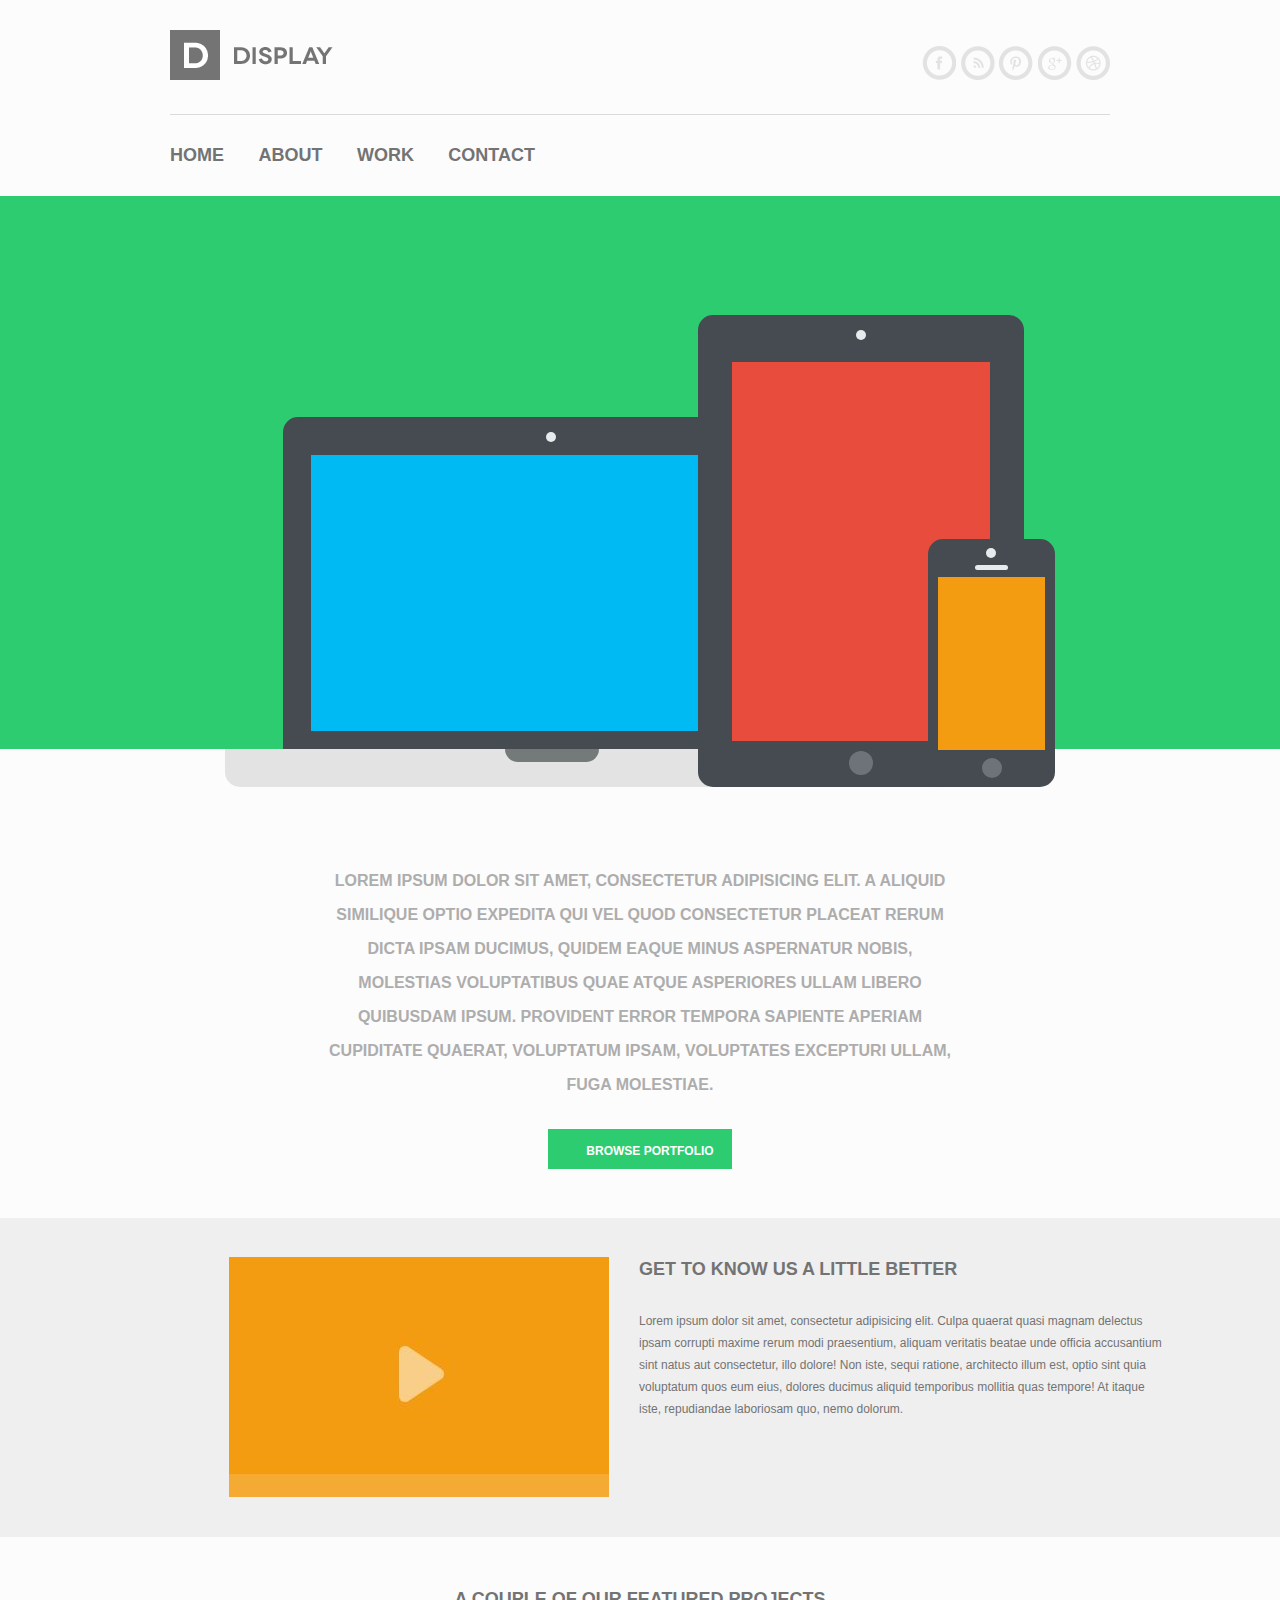
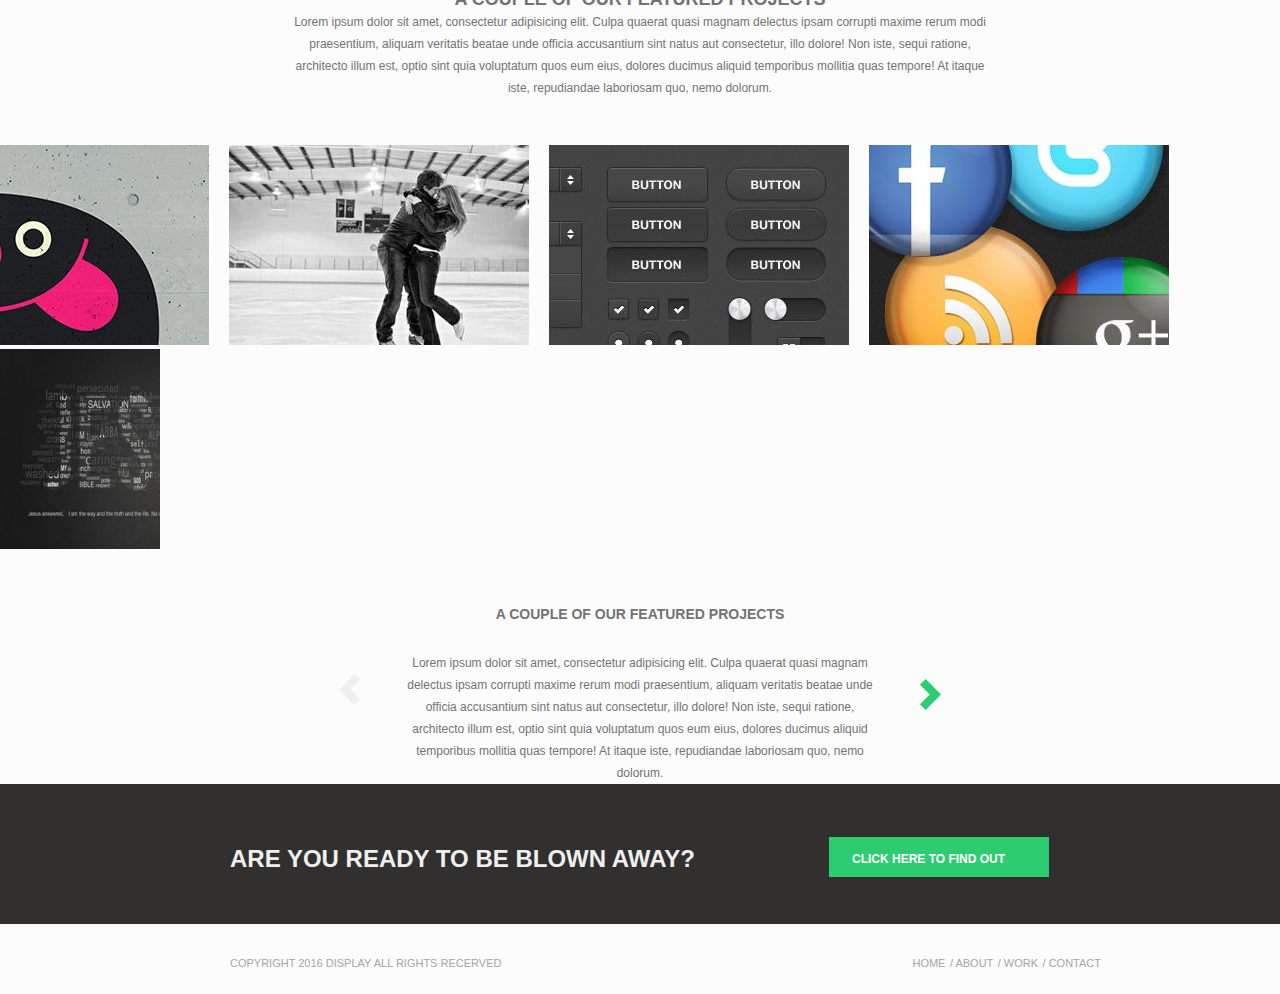
<file: lesson 8/index.html>
<!DOCTYPE html>
<html>
<head>
	<meta charset="utf-8">
	<title></title>
	<link rel="stylesheet" href="css/style.css">
	<link rel="stylesheet" href="css/displ.css">
</head>
<body>
	<div class="container">
	<header>
		<a href="#"><img src="images/logo.png" alt="sss" /></a>
		<div class="social">
			<a href="#" class="socials fb"></a>
			<a href="#" class="socials rss"></a>
			<a href="#" class="socials pint"></a>
			<a href="#" class="socials goo"></a>
			<a href="#" class="socials gribble"></a>
		</div>
	</header>



<!--  MENU-->
	<ul class="menu">
		<li><a href="Home"> Home</a></li>
		<li><a href="About">About</a></li>
		<li><a href="Work">Work</a></li>
		<li><a href="Contact">Contact</a></li>
	</ul>
	</div>
<!-- END MENU-->


<!--  MONITOR-->
	<div class="monitor-width">
		<div class="content">
		<div class="bigmon">
			<div class="bmwed"></div>
			<div class="bmbot">
				<div class="bmbotbtn"></div>
			</div>
			<div class="bmins"></div>
		</div>



		<div class="pmon">
			<div class="pbtn"></div>
			<div class="pwed"></div>
			<div class="pins">	
			</div>
		</div>




		<div class="mmon">
		<div class="mbtn"></div>
			<div class="mwed"></div>			
			<div class="mdin"></div>
			<div class="mins"></div>
		</div>
	</div>
	</div>
<!-- END MONITOR-->



<!-- SECTION1 "UNDER THE MONITOR"-->
	<div class="undermon">Lorem ipsum dolor sit amet, consectetur adipisicing elit. A aliquid similique optio expedita qui vel quod consectetur placeat rerum dicta ipsam ducimus, quidem eaque minus aspernatur nobis, molestias voluptatibus quae atque asperiores ullam libero quibusdam ipsum. Provident error tempora sapiente aperiam cupiditate quaerat, voluptatum ipsam, voluptates excepturi ullam, fuga molestiae.</div>
<!-- END SECTION1 "UNDER THE MONITOR"-->



<!--GREEN BUTTON              -->
			<a class="green-btn">browse portfolio</a>
<!--END GREEN BUTTON          -->



<!--PLAYER-FIELD -->	
<div class="player-bg">
	<img src="images/player.jpg" alt="Player" class="player">

	<div class="text-section1">
	<H3>get to know us a little better</H3>
	<p>Lorem ipsum dolor sit amet, consectetur adipisicing elit. Culpa quaerat quasi magnam delectus ipsam corrupti maxime rerum modi praesentium, aliquam veritatis beatae unde officia accusantium sint natus aut consectetur, illo dolore! Non iste, sequi ratione, architecto illum est, optio sint quia voluptatum quos eum eius, dolores ducimus aliquid temporibus mollitia quas tempore! At itaque iste, repudiandae laboriosam quo, nemo dolorum.
	  </p>
	</div>
</div>
<!--END PLAYER-FIELD -->	



<!-- SECTION2 "UNDER THE PLAYER"-->

<div class="under-player">

	<H3>a couple of our featured projects</H3>
	<p>Lorem ipsum dolor sit amet, consectetur adipisicing elit. Culpa quaerat quasi magnam delectus ipsam corrupti maxime rerum modi praesentium, aliquam veritatis beatae unde officia accusantium sint natus aut consectetur, illo dolore! Non iste, sequi ratione, architecto illum est, optio sint quia voluptatum quos eum eius, dolores ducimus aliquid temporibus mollitia quas tempore! At itaque iste, repudiandae laboriosam quo, nemo dolorum.
	  </p>

</div>

<!-- END SECTION2 "UNDER THE PLAYER"-->
<!-- PICTURE SET-->
	<div class="picture-set">
	<img src="images/img1.jpg" alt=""><img src="images/img2.jpg" alt=""><img src="images/img3.jpg" alt=""><img src="images/img4.jpg" alt=""><img src="images/img.jpg" class="jes" alt="">
	</div>
<!-- END PICTURE SET-->

<!--  SECTION3 "TOP FOOTER"-->
<div class="text-section3">
<img src="images/left.png" alt="">

	<H3>a couple of our featured projects</H3>
	<p>Lorem ipsum dolor sit amet, consectetur adipisicing elit. Culpa quaerat quasi magnam delectus ipsam corrupti maxime rerum modi praesentium, aliquam veritatis beatae unde officia accusantium sint natus aut consectetur, illo dolore! Non iste, sequi ratione, architecto illum est, optio sint quia voluptatum quos eum eius, dolores ducimus aliquid temporibus mollitia quas tempore! At itaque iste, repudiandae laboriosam quo, nemo dolorum.
	  </p>

<img src="images/right.png" alt="">
</div>
<!-- END SECTION3 "TOP FOOTER"-->



<!--  SECTION4 "TOP2 FOOTER"-->
		<div class="section4">
			
			<h4>Are you ready to be blown away?</h4>
			<a href="#"> click here to find out</a>
			
		</div>
<!-- END SECTION4 "TOP2 FOOTER"-->




<!-- FOOTER-->

		<div class="footer">
			
			<p>copyright 2016 display all rights recerved</p>
			<a href="#"> home</a>
			<a href="#"> about</a>
			<a href="#"> work</a>
			<a href="#"> contact</a>
			
		</div>

<!-- END FOOTER-->



	</body>
</html>
</file>
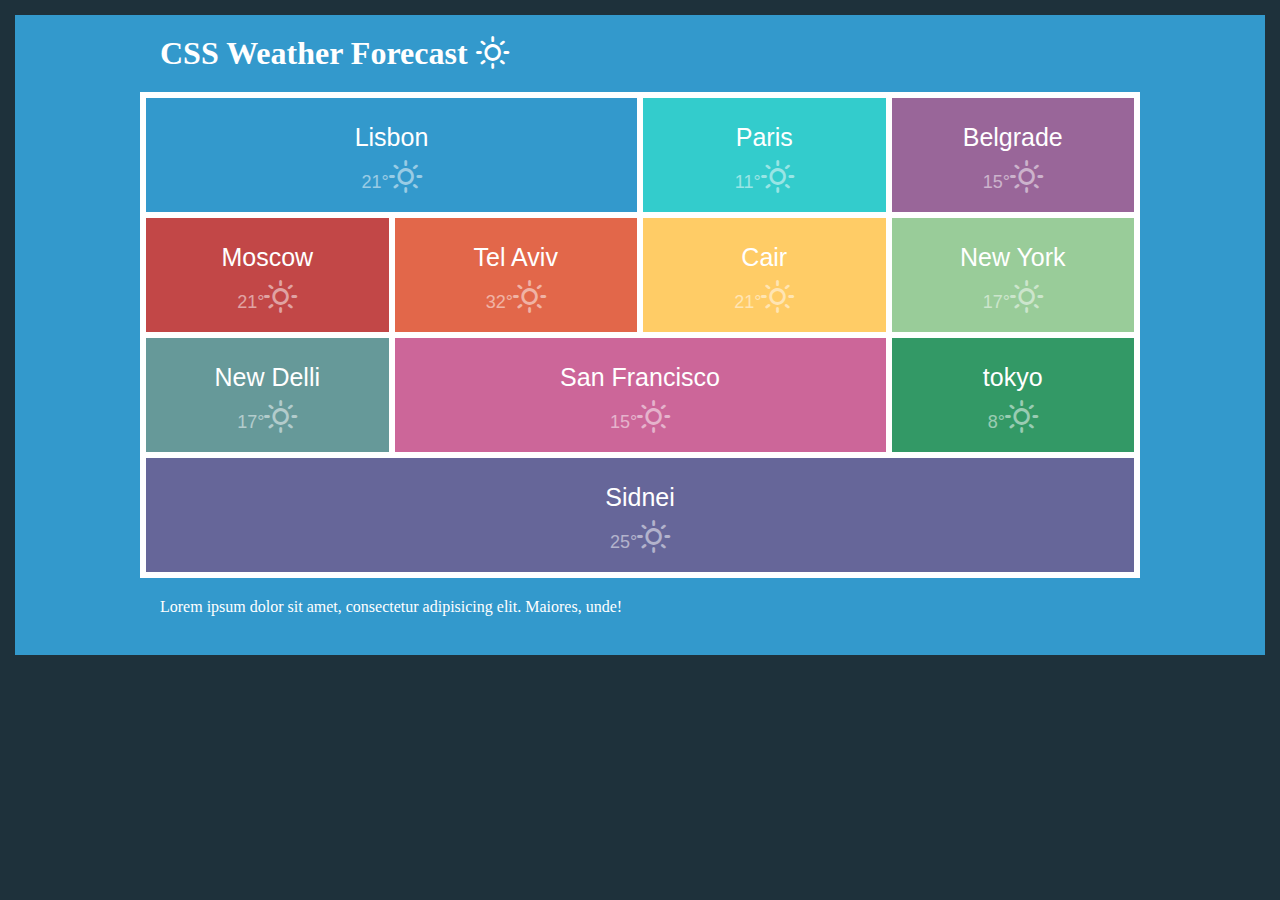
<file: Meteo/index.html>
<!DOCTYPE html>
<html>
<head>
	<title></title>
	<link rel="stylesheet" href="weather-icons-master/css/weather-icons.css">
	<link rel="stylesheet" href="css/style.css">
</head>
<body>
	<div class="outer">

		<div class="inner">
		<h1>CSS Weather Forecast <i class="wi wi-day-sunny"></i></h1>


		<ul>
			<li class="width_50 col1"> Lisbon <span>21&deg<i class="wi wi-day-sunny"></i></span></li>
			<li class="width_25 col2">Paris<span>11&deg<i class="wi wi-day-sunny"></i></span></li>
			<li class="width_25 col3">Belgrade<span>15&deg<i class="wi wi-day-sunny"></i></span></li>
			<li class="width_25 col4">Moscow<span>21&deg<i class="wi wi-day-sunny"></i></span></li>
			<li class="width_25 col5">Tel Aviv<span>32&deg<i class="wi wi-day-sunny"></i></span></li>
			<li class="width_25 col6">Cair<span>21&deg<i class="wi wi-day-sunny"></i></span></li>
			<li class="width_25 col7">New York<span>17&deg<i class="wi wi-day-sunny"></i></span></li>
			<li class="width_25 col8">New Delli<span>17&deg<i class="wi wi-day-sunny"></i></span></li>
			<li class="width_50 col9">San Francisco<span>15&deg<i class="wi wi-day-sunny"></i></span></li>
			<li class="width_25 col10">tokyo<span>8&deg<i class="wi wi-day-sunny"></i></span></li>
			<li class="width_100 col11">Sidnei<span>25&deg<i class="wi wi-day-sunny"></i></span></li>
		</ul>


		<p>Lorem ipsum dolor sit amet, consectetur adipisicing elit. Maiores, unde!</p>
		</div>
	</div>
</body>
</html>
</file>
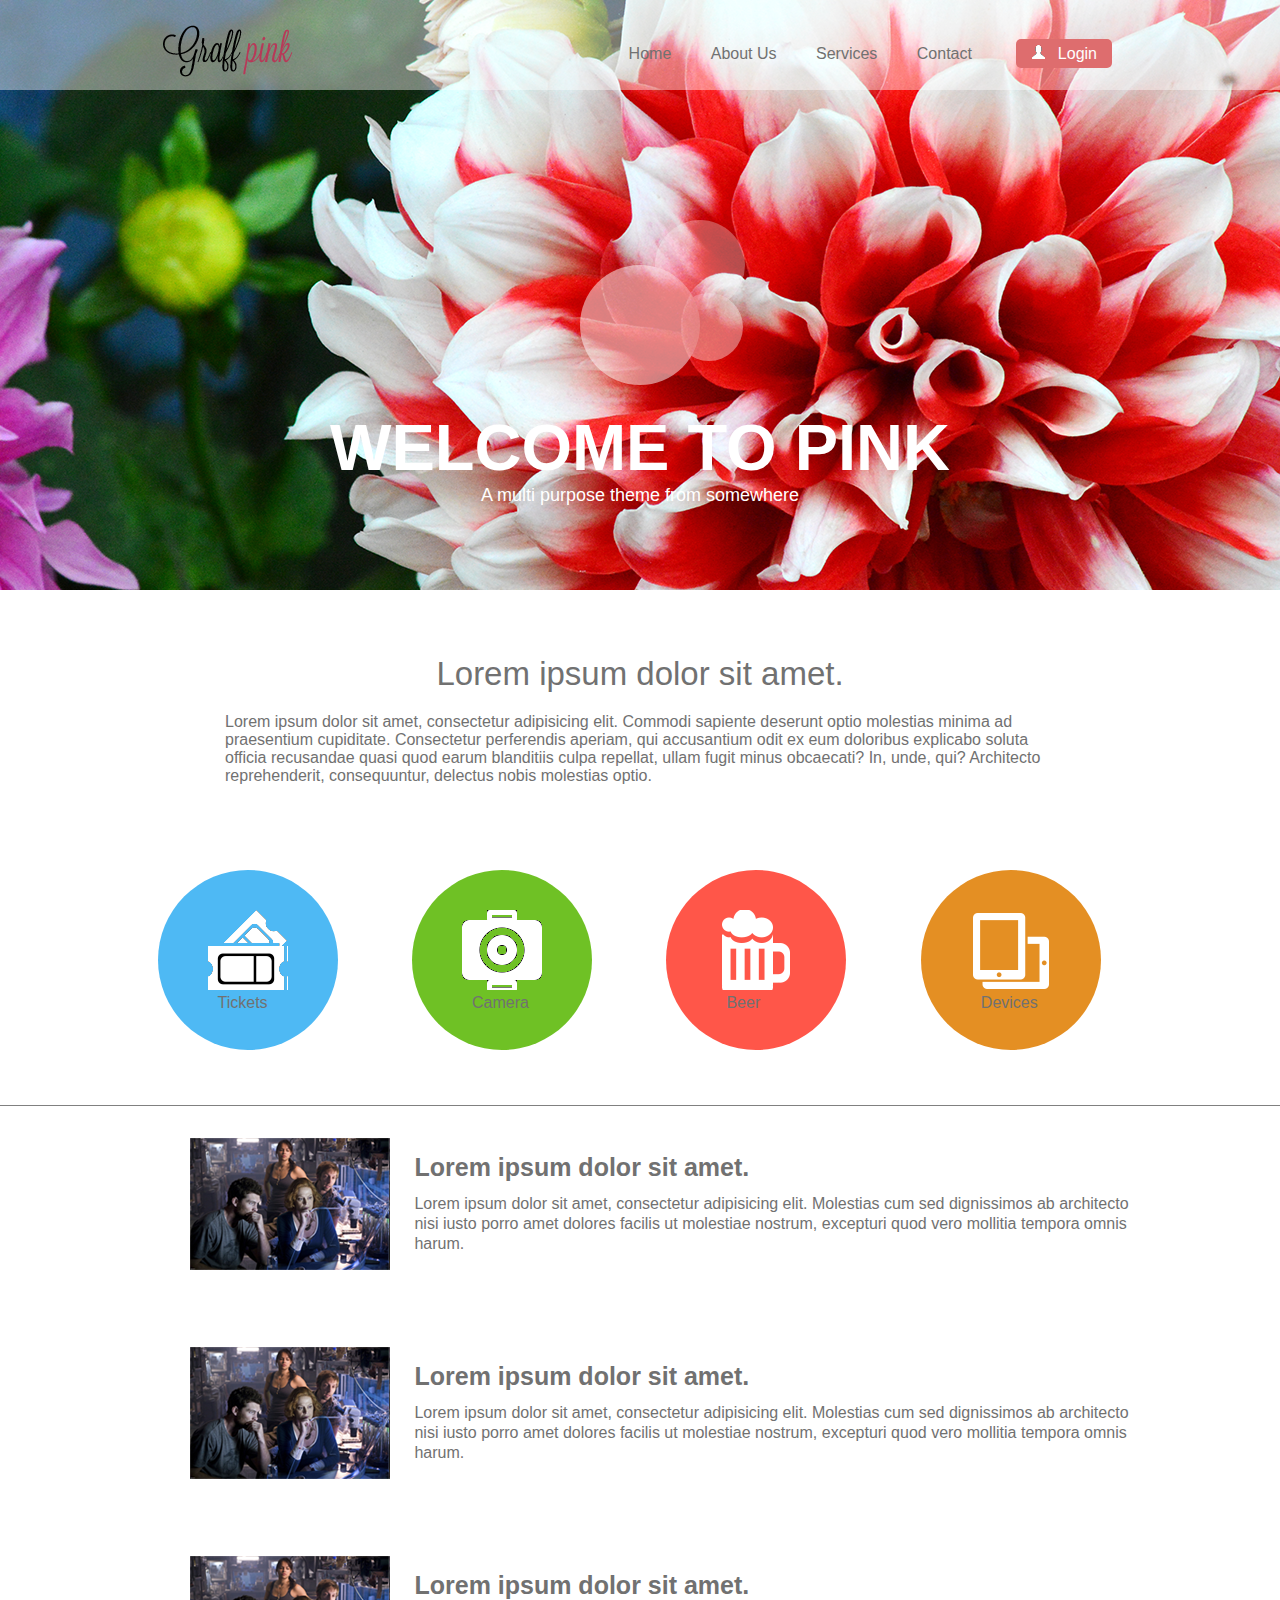
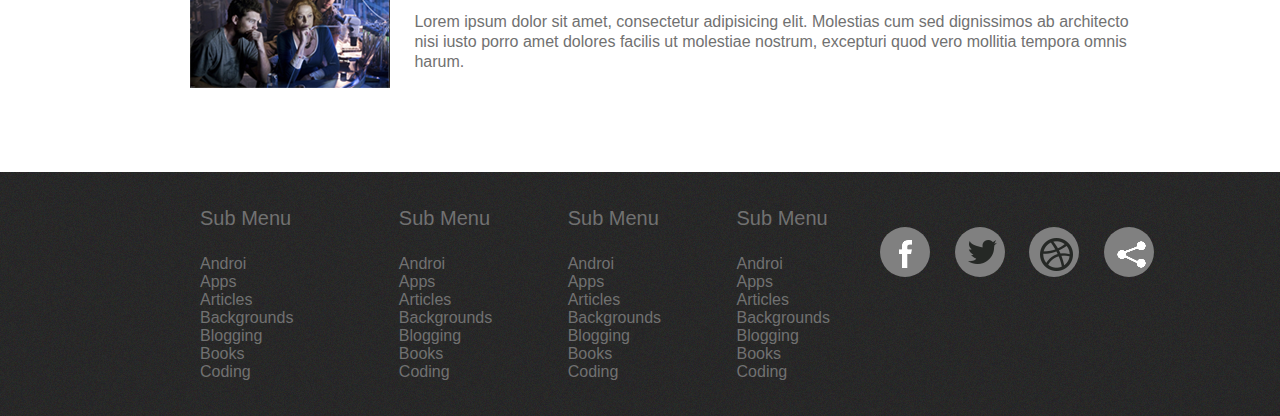
<file: multipurpose maket/Index.html>
<!DOCTYPE html>
<html>
<head>
	<title>Website Tmplate</title>
	<link rel="stylesheet" href="css/style.css">

</head>
<body>
<!-- 
Background width = 1250px
Content width = 940px 
-->
<div class="bgwidth">
<!-- TOP MENU  -->
<div class="bgpic">
	<header>
		<div class="logo">
			
		</div>
		<div class="top-menu">
		<ul>
			<li>Home</li>
			<li>About Us</li>
			<li>Services</li>
			<li>Contact</li>
			<li class="login"><div></div> Login</li>
			
		</ul>
		</div>
	</header>
<!-- END TOP MENU  -->
<!-- FLOWER PICTURE  -->

	<section class="sek1">
		<div class="bubble1">
			<div class="bubble2"></div>
			<div class="bubble3"></div>
			
		</div>
		<div>
			<h1>Welcome to pink</h1>
			<p>A multi purpose theme from somewhere</p>
		</div>
	</section>
</div>
<!-- END FLOWER PICTURE  -->
<!--  	SECOND SECTION-->
	<section class="sek2">
		<h2>Lorem ipsum dolor sit amet.</h2>
		<p>Lorem ipsum dolor sit amet, consectetur adipisicing elit. Commodi sapiente deserunt optio molestias minima ad praesentium cupiditate. Consectetur perferendis aperiam, qui accusantium odit ex eum doloribus explicabo soluta officia recusandae quasi quod earum blanditiis culpa repellat, ullam fugit minus obcaecati? In, unde, qui? Architecto reprehenderit, consequuntur, delectus nobis molestias optio.</p>
	
		<ul>
			<li class="ticket"><i></i><span>Tickets</span></li>
			<li class="camera"><i></i><span>Camera</span></li>
			<li class="beer"><i></i><span>Beer</span></li>
			<li class="device"><i></i><span>Devices</span></li>
		</ul>
	</section >

<!--  	END SECOND SECTION-->

<!-- THIRD SECTION (POSTS)-->
	<section class="sek3">
	<div class="separator"></div>
		

		<div class="img">
			<i></i>
		</div>
		<div class="post">
			<h3> Lorem ipsum dolor sit amet.</h3>
			<p>Lorem ipsum dolor sit amet, consectetur adipisicing elit. Molestias cum sed dignissimos ab architecto nisi iusto porro amet dolores facilis ut molestiae nostrum, excepturi quod vero mollitia tempora omnis harum.</p>
		</div>
				<div class="img">
			<i></i>
		</div>
		<div class="post">
			<h3> Lorem ipsum dolor sit amet.</h3>
			<p>Lorem ipsum dolor sit amet, consectetur adipisicing elit. Molestias cum sed dignissimos ab architecto nisi iusto porro amet dolores facilis ut molestiae nostrum, excepturi quod vero mollitia tempora omnis harum.</p>
		</div>
<div class="img">
			<i></i>
		</div>
		<div class="post">
			<h3> Lorem ipsum dolor sit amet.</h3>
			<p>Lorem ipsum dolor sit amet, consectetur adipisicing elit. Molestias cum sed dignissimos ab architecto nisi iusto porro amet dolores facilis ut molestiae nostrum, excepturi quod vero mollitia tempora omnis harum.</p>
		</div>

	</section>
<!-- END THIRD SECTION (POSTS)-->
<!--FOOTER-->
	<footer>
	<div>
		<ul>
			<li>Sub Menu</li>
			<li>Androi</li>
			<li>Apps</li>
			<li>Articles</li>
			<li>Backgrounds</li>
			<li>Blogging</li>
			<li>Books</li>
			<li>Coding</li>
		</ul>
		<ul>
			<li>Sub Menu</li>
			<li>Androi</li>
			<li>Apps</li>
			<li>Articles</li>
			<li>Backgrounds</li>
			<li>Blogging</li>
			<li>Books</li>
			<li>Coding</li>
		</ul>
		<ul class="itmarg">
			<li>Sub Menu</li>
			<li>Androi</li>
			<li>Apps</li>
			<li>Articles</li>
			<li>Backgrounds</li>
			<li>Blogging</li>
			<li>Books</li>
			<li>Coding</li>
		</ul>
		<ul class="itmarg">
			<li>Sub Menu</li>
			<li>Androi</li>
			<li>Apps</li>
			<li>Articles</li>
			<li>Backgrounds</li>
			<li>Blogging</li>
			<li>Books</li>
			<li>Coding</li>
		</ul >
		<ul class="double">
			<li ><i class="fb"></i></li>
			<li ><i class="tw"></i></li>
			<li ><i class="ball"></i></li>
			<li ><i class="share"></i></li>
		</ul>
	</div>	
	</footer>



<!-- END FOOTER-->
</div>


</body>
</html>
</file>
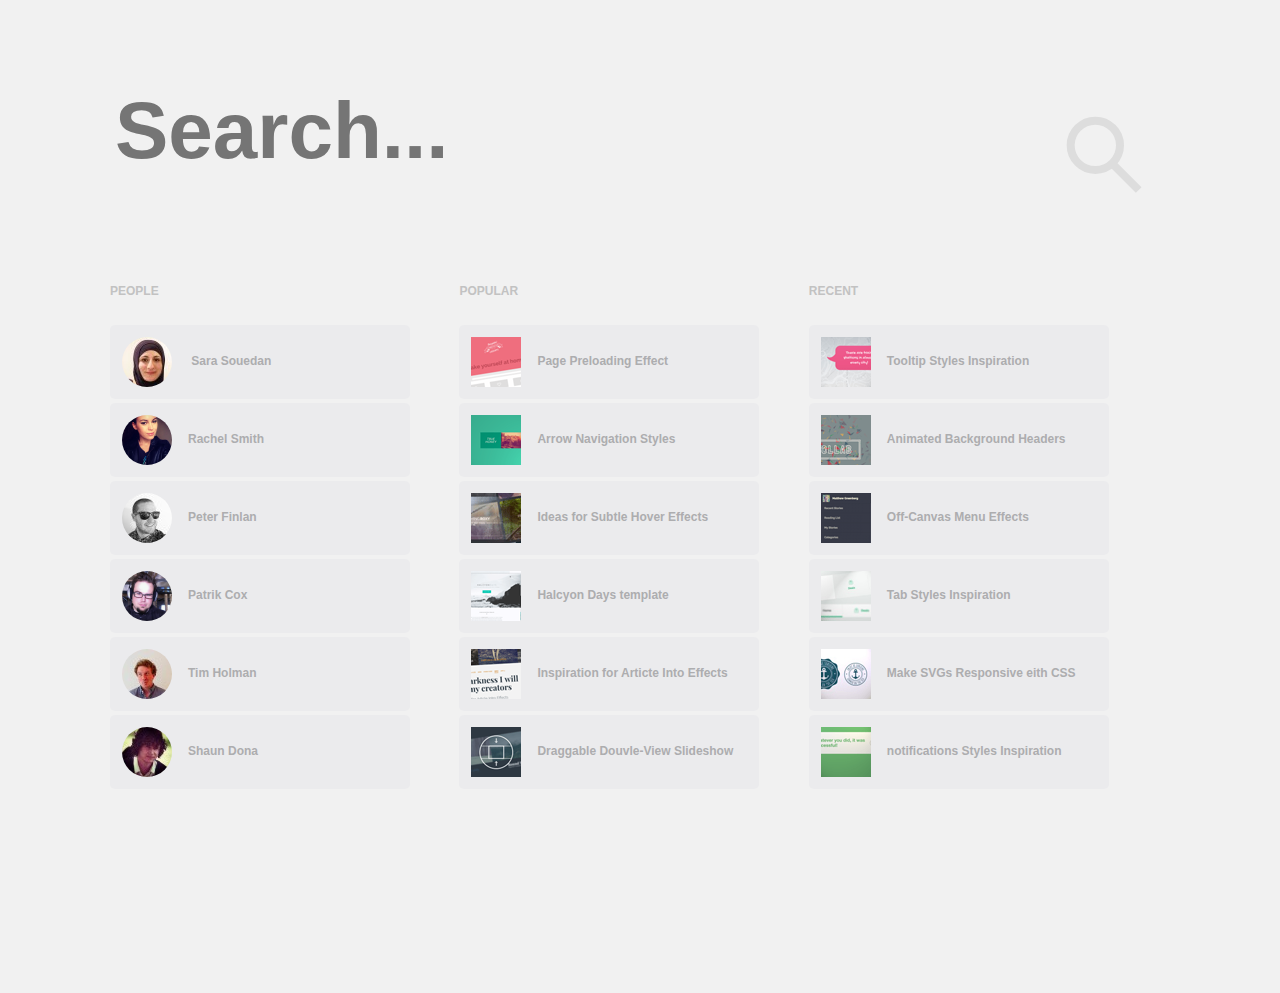
<file: Sara/index.html>
<!--************************************-->
<!DOCTYPE html>
<html>
<head>
	<title>Search</title>
		<link rel="stylesheet" href="css/style.css">
		 <link rel="shortcut icon" href="images/favicon.png" type="image/png">

</head>
<body>
	<header>

		<form action="index.html" Method="post">
			<input type="text" class="search_field" placeholder="Search...">
			<input type="submit" class="search_button" value="">
		</form>
	</header>
	<section>
	<div>
		<div class="col">
		<h2>People</h2>
			<ul class="img">
				<li> <img src="img/avatars/SaraSoueidan.jpeg" alt=""> <span>Sara Souedan</span> </li>
				<li><img src="img/avatars/RachelSmith.png" alt=""><span>Rachel Smith</span></li>
				<li><img src="img/avatars/PeterFinlan.jpeg" alt=""><span>Peter Finlan</span></li>
				<li><img src="img/avatars/PatrickCox.png" alt=""><span>Patrik Cox</span></li>
				<li><img src="img/avatars/TimHolman.jpeg" alt=""><span>Tim Holman</span></li>
				<li><img src="img/avatars/ShaunDona.jpeg" alt=""><span>Shaun Dona</span></li>
			</ul>
		</div>

		<div class="col">
		<h2>Popular</h2>
			<ul>
				<li> <img src="img/thumbs/PagePreloadingEffect.png" alt=""><span>Page Preloading Effect</span> </li>
				<li><img src="img/thumbs/ArrowNavigationStyles.png" alt=""><span>Arrow Navigation Styles</span></li>
				<li><img src="img/thumbs/HoverEffectsIdeasNew.png" alt=""><span>Ideas for Subtle Hover Effects</span></li>
				<li><img src="img/thumbs/FreebieHalcyonDays.png" alt=""><span>Halcyon Days template</span></li>
				<li><img src="img/thumbs/ArticleIntroEffects.png" alt=""><span>Inspiration for Articte Into Effects</span></li>
				<li><img src="img/thumbs/DraggableDualViewSlideshow.png" alt=""><span>Draggable Douvle-View Slideshow</span> </li>
			</ul>
		</div>

		<div class="col">
		<h2>Recent</h2>
			<ul>
				<li> <img src="img/thumbs/TooltipStylesInspiration.png" alt=""><span>Tooltip Styles Inspiration</span> </li>
				<li><img src="img/thumbs/AnimatedHeaderBackgrounds.png" alt=""><span>Animated Background Headers</span></li>
				<li><img src="img/thumbs/OffCanvas.png" alt=""><span>Off-Canvas Menu Effects</span></li>
				<li><img src="img/thumbs/TabStyles.png" alt=""><span>Tab Styles Inspiration</span></li>
				<li><img src="img/thumbs/ResponsiveSVGs.png" alt=""><span>Make SVGs Responsive eith CSS</span></li>
				<li><img src="img/thumbs/NotificationStyles.png" alt=""><span>notifications Styles Inspiration</span></li>
			</ul>
		</div>
	</div>	
	</section>

</body>
</html>
</file>
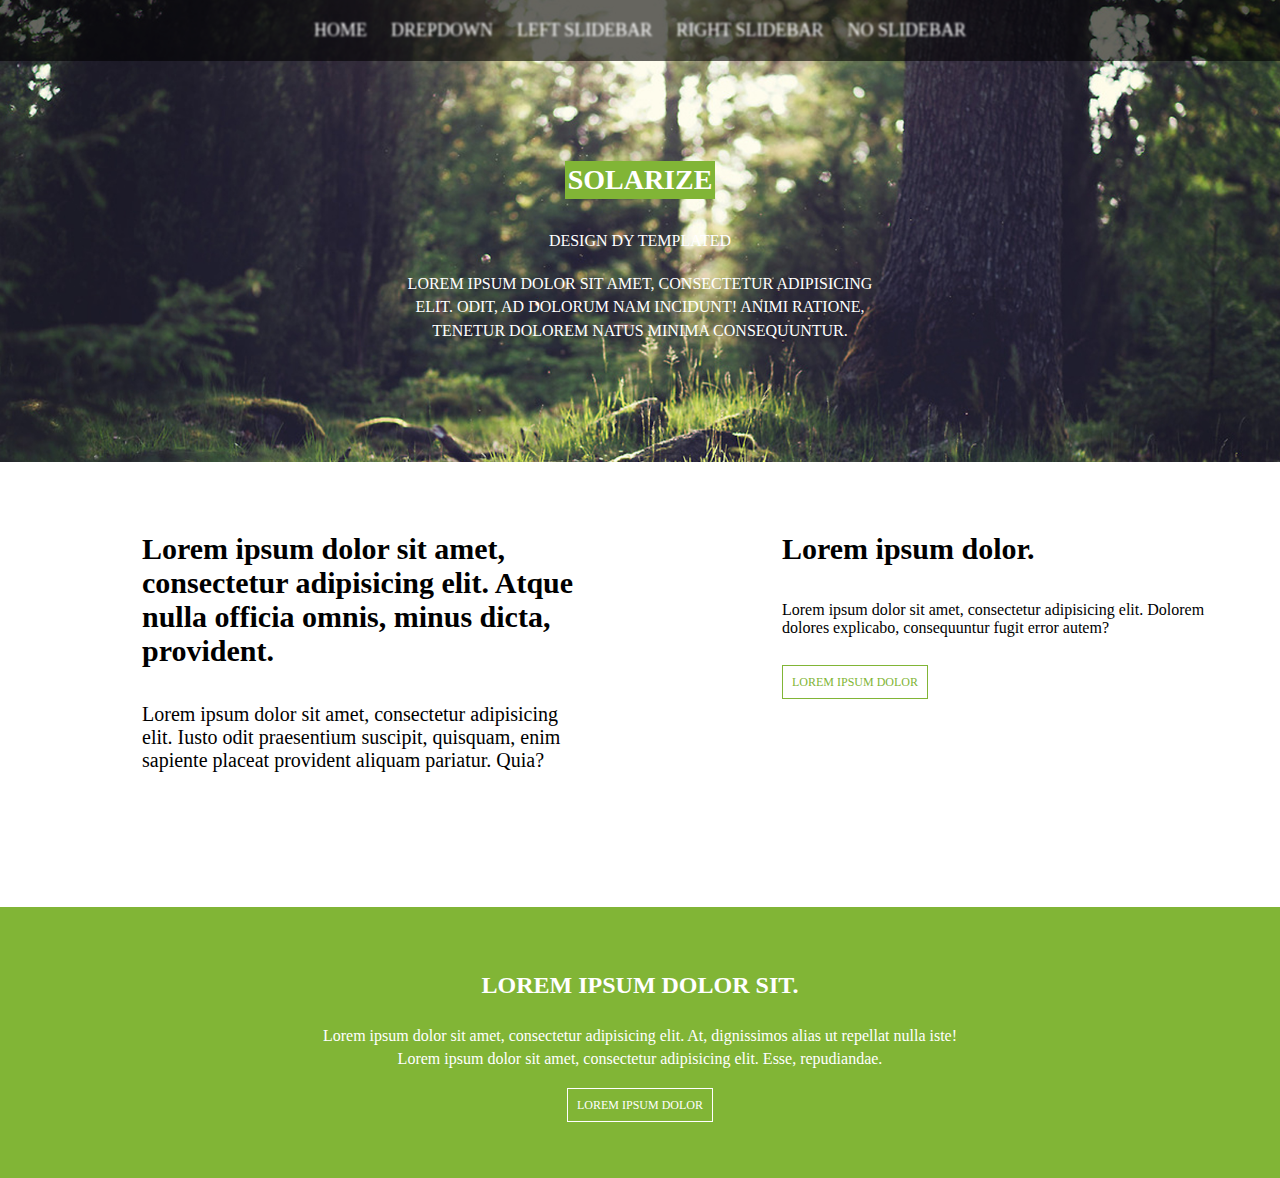
<file: Solarize/index.html>
<!DOCTYPE html>
<html lang="en">
<head>
	<title></title>
	<meta charset="utf-8">
	<title>Solarize</title>
	<link rel="stylesheet" href="css/style.css">
</head>
<body>
	<header>
		<nav class="menu" id="nodecor">
			<ul>
				<li><a href="#">Home</a></li>
				<li><a href="#">Drepdown</a></li>
				<li><a href="#">Left slidebar</a></li>
				<li><a href="#">Right slidebar</a></li>
				<li><a href="#">No slidebar</a></li>
			</ul>
		</nav>
		<div class="inner">
			<h1>Solarize</h1>
			<p>Design dy Templated</p>
			<p>Lorem ipsum dolor sit amet, consectetur adipisicing elit. Odit, ad dolorum nam incidunt! Animi ratione, tenetur dolorem natus minima consequuntur.</p>	
		</div>
	</header>
	<section>
		<div class="col1">
			
			<h3>Lorem ipsum dolor sit amet, consectetur adipisicing elit. Atque nulla officia omnis, minus dicta, provident.</h3>
			<p>Lorem ipsum dolor sit amet, consectetur adipisicing elit. Iusto odit praesentium suscipit, quisquam, enim sapiente placeat provident aliquam pariatur. Quia?</p>
			</div>
		
		<div class="col2">
			<h3>Lorem ipsum dolor.</h3>
			<p>Lorem ipsum dolor sit amet, consectetur adipisicing elit. Dolorem dolores explicabo, consequuntur fugit error autem?</p>
					<div>
			<a href="#" class="button2">Lorem ipsum dolor</a>
			</div>
			</div>


			
			
		
		
	</section>
	<footer>
		<div class="footer">
			<h2>Lorem ipsum dolor sit.</h2>
			<p>Lorem ipsum dolor sit amet, consectetur adipisicing elit. At, dignissimos alias ut repellat nulla iste! Lorem ipsum dolor sit amet, consectetur adipisicing elit. Esse, repudiandae.</p>
		</div>
		<div>
			<a href="#" class="button1">Lorem ipsum dolor</a>
		</div>
	</footer>

</body>
</html>
</file>
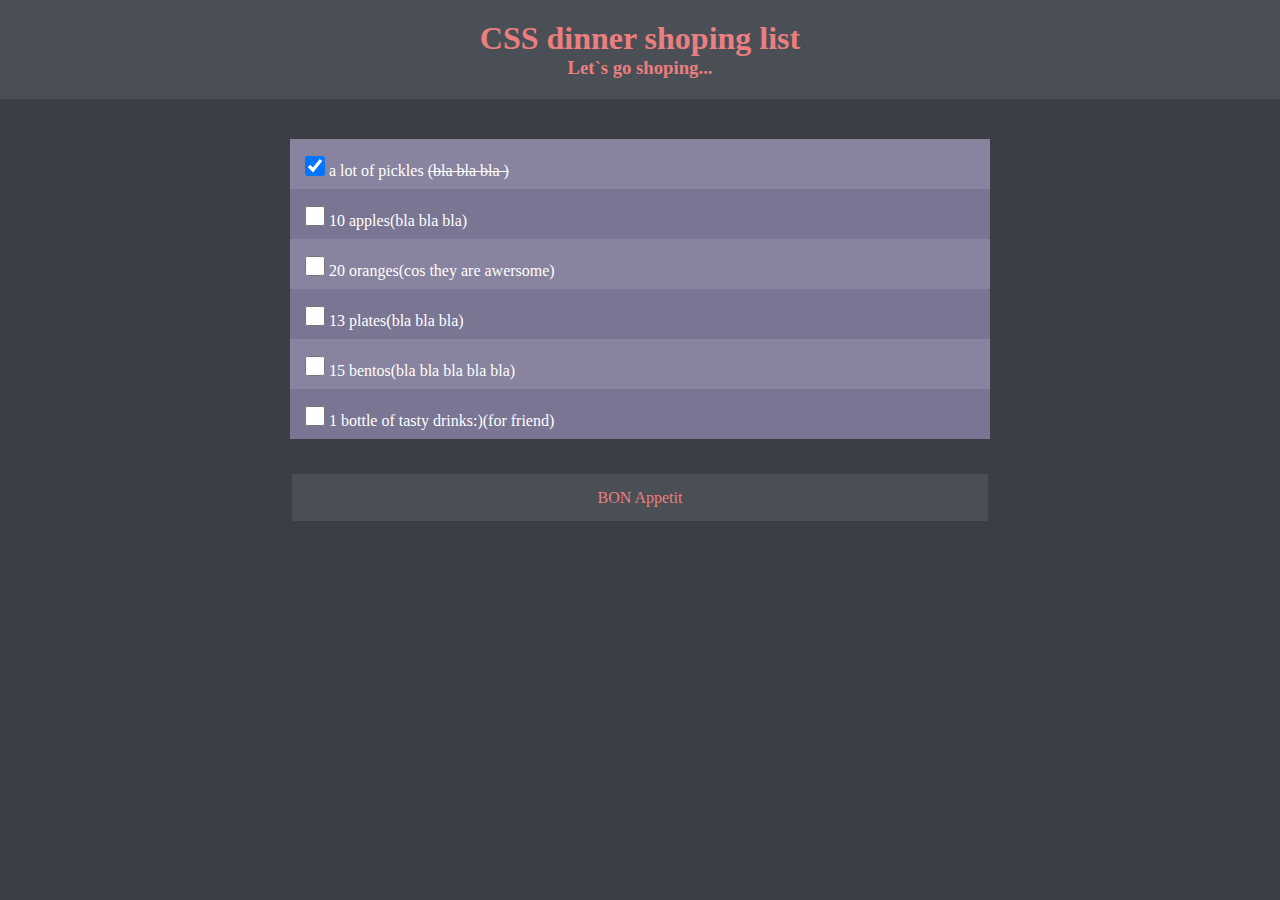
<file: css dinner/css_dinner.html>
<!DOCTYPE html>
<html>
<head>
	<title>CSS Dinner</title>
	<meta charset="utf-8">
	<link rel="stylesheet" href="style_dinner.css">
</head>
<body>
	<div>
		<h1>CSS dinner shoping list</h1>
		<h3>Let`s go shoping...</h3>
	</div>

	

	<div >
		<ul>

			<li> 
				<label for="option1">
				<input type="checkbox" name="option1" id="option1" value="a1"checked>
				a lot of pickles <p>(bla bla bla )</p>
				</label>
			</li>

			<li>
				<label for="option2">
				<input type="checkbox" name="option2" id="option2" value="a2" >

					10 apples<p>(bla bla bla)</p>
				</label>
			</li>

			
			<li>

				<label for="option3">
								<input type="checkbox" name="option3" id="option3" value="a3" >
					20 oranges<p>(cos they are awersome)</p>
				</label>
			</li>

			<li>
				<label for="option4">	
								<input type="checkbox" name="option4" id="option4" value="a4" >

					13 plates<p>(bla bla bla)</p>
				</label>
			</li>

			<li>
				
				<label for="option5">
				<input type="checkbox" name="option5" id="option5" value="a5" >
					15 bentos<p>(bla bla bla bla bla)</p>
				</label>
			</li>

			<li>
				
				<label for="option6">
				<input type="checkbox" name="option6" id="option6" value="a6" >
					1 bottle of tasty drinks:)<p>(for friend)</p>
				</label>
			</li>



		</ul>

	</div>
	<div>
				<a href="#">BON Appetit</a>
	</div>


</body>
</html>
</file>
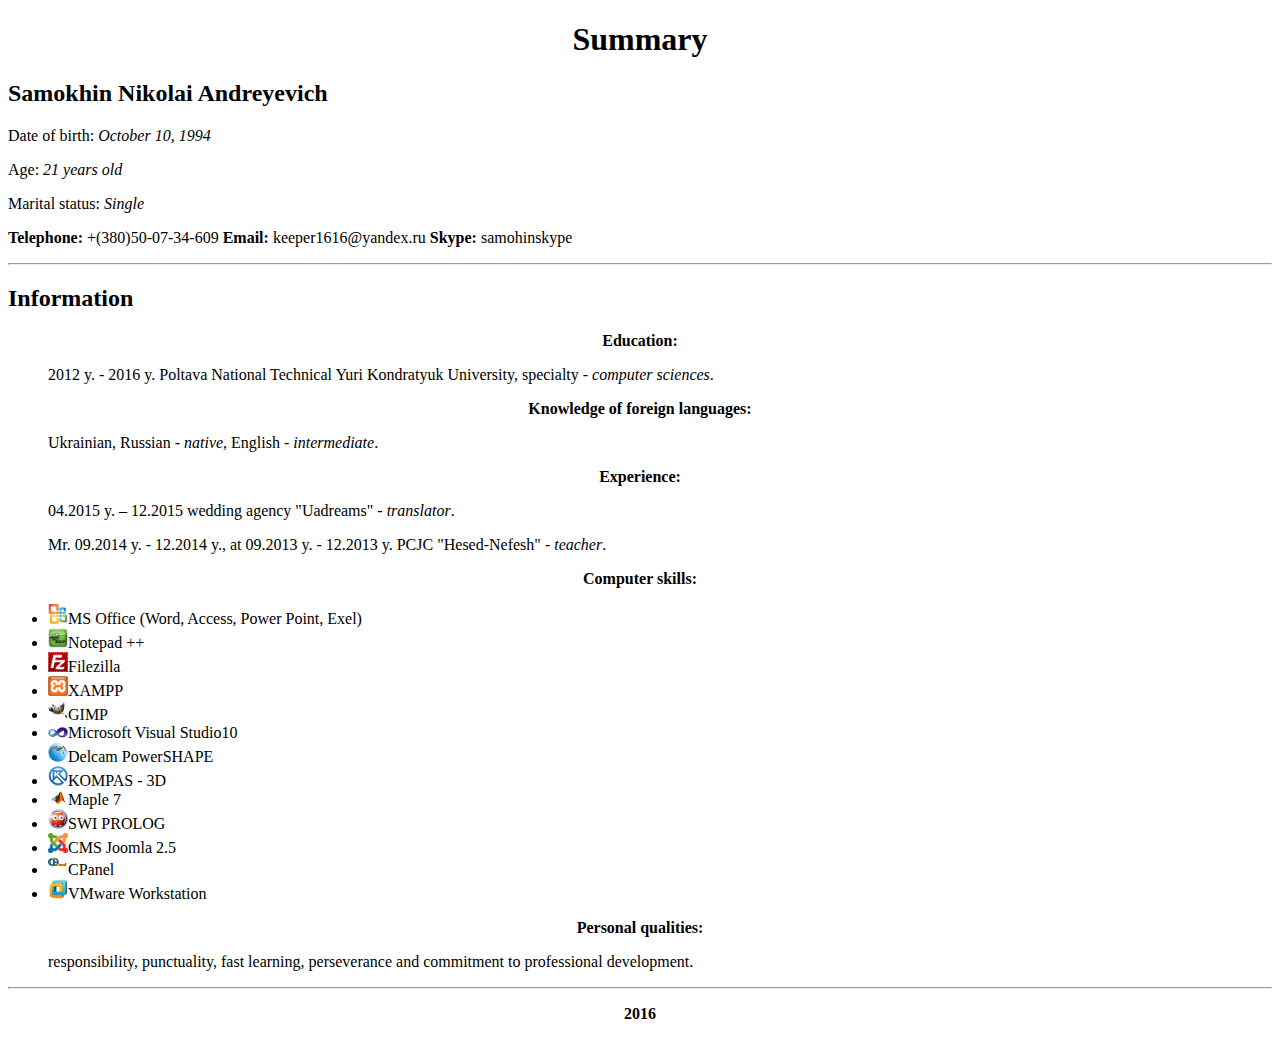
<file: resoume/Resoume.html>
<!DOCTYPE html>
<html>
<head>
	<title></title>
	<meta charset="utf-8">
	<meta name="reywords" contend="resume, summary, сurriculum vitae, CV">
	<meta name="discription" content="Here you can read my resume. All contact information you ca find on the top of te page. It consists of such items as Education, Knowledge of foreign languages, Experience,Computer skills and Personal qualities">
</head>
<body>
	<h1 align="center">Summary</h1>
		<h2>Samokhin Nikolai Andreyevich</h2>

			<p>Date of birth: <i>October 10, 1994</i> </p>
			<p>Age: <i>21 years old</i></p>
			<p>Marital status: <i>Single</i></p>
			<p><b>Telephone:</b> +(380)50-07-34-609 <b>Email:</b>  keeper1616@yandex.ru 
			<b>Skype:</b> samohinskype
			</p>
	<hr>
		<h2>Information</h2>
			<p align="center"><b>Education:</b></p>
				<blockquote>
					2012 y. - 2016 y. Poltava National Technical Yuri Kondratyuk  University, specialty - <i>computer sciences</i>.
				</blockquote>

			<p align="center"><b>Knowledge of foreign languages:</b></p>
				<blockquote>
					 <p>Ukrainian, Russian - <i>native</i>, English - <i>intermediate</i>.</p>
				</blockquote>


			<p align="center"><b>Experience:</b></p>

				<blockquote>
					<p>04.2015 y. – 12.2015  wedding agency "Uadreams" - <i>translator</i>.</p>
					<p>Mr. 09.2014 y. - 12.2014 y., at 09.2013 y. - 12.2013 y. PCJC "Hesed-Nefesh" -  <i>teacher</i>.</p>
				</blockquote>


			<p align="center"><b>Computer skills:</b></p>
				<ul>

					<li><img src="images/ms.png" width="20">MS Office (Word, Access, Power Point, Exel)</li>
					<li><img src="images/notepad.png" width="20">Notepad ++</li>
					<li><img src="images/fz.png" width="20">Filezilla</li> 
					<li><img src="images/xampp.png" width="20">XAMPP</li> 
					<li><img src="images/gimp.png" width="20">GIMP</li> 
					<li><img src="images/vs10.png" width="20">Microsoft Visual Studio10</li> 
					<li><img src="images/delcam.jpg" width="20">Delcam PowerSHAPE</li> 
					<li><img src="images/kompas.png" width="20">KOMPAS - 3D</li> 
					<li><img src="images/maple.jpg" width="20">Maple 7</li> 
					<li><img src="images/prolog.jpg" width="20">SWI PROLOG</li> 
					<li><img src="images/joomla.png" width="20">CMS Joomla 2.5</li> 
					<li><img src="images/cpanel.png" width="20">CPanel</li>
					<li><img src="images/wm.png" width="20">VMware Workstation</li>

				</ul>


			<p align="center"><b> Personal qualities:</b></p> 
				<blockquote>
					<p>responsibility, punctuality, fast learning, perseverance and commitment to professional development.</p>
				</blockquote>
	<hr>
			<p align="center"><b>2016</b></p>


</body>
</html>
</file>
<file: lesson 8/css/style.css>
*{transition: all .3s ease-in;}

*, html, body{
	margin: 0;
	padding: 0;
	box-sizing: border-box;
	list-style: none;
	font-family: 'Open Sans', sans-serif;
}


@import url(https://fonts.googleapis.com/css?family=Open+Sans:400,600);
body{
	background: #fcfcfc;
}

.container{
	max-width: 940px;
	margin:auto;
}

header{
	padding:30px 0;
	border-bottom: 1px solid #dadada;
}

.social{
	margin-top: 16px;
	float: right;

}

.socials{
	background-image: url(../images/social.png);
	font-weight: 700;	display: inline-block;
	width: 34px;
	height: 34px;
}

.fb{ background-position: 0px -4px;}
.rss{background-position: 159px -4px;}
.pint{background-position: 117px -4px;}
.goo{background-position: 75px -4px;}
.gribble{background-position: 34px -4px;}

.fb:hover{ 	background-position: 0px -47px;}
.rss:hover{	background-position: 159px -47px;}
.pint:hover{	background-position: 117px -47px;}
.goo:hover{	background-position: 75px -47px;}
.gribble:hover{	background-position: 34px -47px;}

.menu li{
	display: inline-block;
}

.menu li a{
	display: inline-block;
	color: #737373;
	font-size: 18px;
	font-weight: 700;
	padding:30px;
	padding-left: 0px;
	text-decoration: none;
	text-transform: uppercase;
	font-family: 'Open Sans', sans-serif;

}

.menu li a:hover{
	color:#2ecc71;
}

.monitor-width{
	background: #2ecc71;
	height: 553px;
}

.undermon{
	font-family: 'PT Sans', sans-serif;
	font-weight: 700;
	color: #aeadad;
	font-size: 16px;
	width: 636px;
	margin:115px auto 0px auto;
	text-transform: uppercase;
	line-height: 34px;
	text-align: center;
}

.green-btn{
	font-family: 'PT Sans', sans-serif;
	font-weight: 700;
	margin:27px auto 0px auto;
	display: block;
	background-color:  #2ecc71;
	width: 184px;
	height: 40px;
	text-transform: uppercase;
	font-size: 12px;
	color: #fff;
	text-align: center;
	padding: 15px 0px 0px 20px;
}

.green-btn:hover{
	background: #26F17C;
}

.player{

margin: 39px 0px 0px 229px;
  float:left;
}

.text-section1{
	width: 529px;
	display: inline-block;
	margin: 39px 0px 0px 30px;
}
.text-section1 h3{
	margin-bottom:29px; 
	display: inline-block;
}

.under-player h3, .text-section1 h3, .text-section3 h3{
	font-size: 18px;
	font-weight: 700;
	line-height: 24px;
	color:  #737373;
	text-transform: uppercase;
}

.text-section1 p, .under-player p, .text-section3 p {
	color:#8a8888;
	font-size: 12px;
	font-weight: 400;
	line-height: 22px;
	color:  #737373;
}


.player-bg{
	margin-top: 49px;
	min-height: 319px;
	background: #efefef;
}

.under-player {
	padding-top: 50px;
	padding-bottom: 46px;
	width: 	711px;
	margin: auto;
	text-align: center;
}

.picture-set img{
	margin-right: 20px;
}

.picture-set img.jes{
	width: 160px;
	height: 200px;
	margin-right:0px;
}

div.picture-set:hover img:not(:hover) {
	opacity: 0.4;
	background:red;

}
div.picture-set:hover img:not(:hover):before {
	content: "vvvvvvvv";

}

.text-section3 {
	padding-top: 49px;
	width:  478px;
	margin: auto;
	text-align: center;
}
div.text-section3 img:first-of-type{
	margin-left: -62px;
	margin-top: 72px;
	float: left; 

}
div.text-section3 img:last-of-type{
	margin-right: -62px;
	margin-top: -105px;
	float: right; 

}
.text-section3 h3{
	font-size: 14px !important;
	margin-bottom: 26px;

}


.section4{
	height: 140px;
	background: #322f2f;
	text-transform: uppercase;
}

.section4 h4{
	color: #efefef;
	margin-top: 61px;
	margin-left: 230px;
	float: left;
	text-transform: uppercase;
	font-size: 24px;
}
.section4 a{
	color: #fff;
	padding-top: 15px;
	padding-left: 23px;
	font-size: 12px;
	margin-top: 53px;
	margin-right: 231px;
	text-decoration:none;
	font-weight: 700;
	float: right;
	background: #2ecc71;
	width: 220px;
	height: 40px;
}
.section4 a:hover{
	background: #26F17C;
}
.footer p{
	float:left;
	margin-left: 230px;
	margin-right: 411px;

}

.footer a{
	display: inline-block;
}
.footer a:before{
	content: "/";
}
.footer a:first-of-type:before{
	content: none;
}

.footer p, .footer a{
	margin-top: 33px;
	text-decoration: none;
	color: #a5a5a5;
	font-size: 11px;
	text-transform: uppercase;
	margin-bottom: 25px;
}

.footer a:hover{
	color:#2ecc71;
}
</file>
<file: lesson 8/css/displ.css>
*{transition: all .1s ease-in;}

*, html, body{
	margin: 0;
	padding: 0;
	box-sizing: border-box;
	list-style: none;
}

.content{
	padding-top: 119px;
	margin:auto;
	width: 830px;
	height: 472px;
}
.bigmon{
	position: relative;
	top:102px;
	margin-left: 58px;
	width: 537px;
	height: 332px;
	background: #454b51;
	border-top-right-radius: 15px;
	border-top-left-radius: 15px;
	background: #454b51;
	z-index: 1;
}

.bmwed {
	border-radius: 50%;
    top: 15px;
    background: #e6ecee;
    width: 10px;
    height: 10px;
    position: absolute;
    left: 263px;
}

.bmbot{
	position: relative;
	position: relative;
	top: 332px;
	right: 58px;
	border-bottom: 38px solid #e3e3e3;
	width: 653px;
	height: 38px;
	border-bottom-right-radius: 15px;
	border-bottom-left-radius: 15px;
}
.bmbotbtn{
	margin:auto;
	background: #747979;
	width: 94px;
	height: 13px;
	border-bottom-right-radius: 15px;
	border-bottom-left-radius: 15px;

}
.bmins{
	margin-left: 28px;
	background: #00baf3;
	width: 481px;
	height: 276px;
}

.pmon{
	position: relative;
	margin-left: 473px;
	top: -332px;
	width: 326px;
	height: 472px;
	background: #454b51;
	border-radius: 15px;
	background: #454b51;
	z-index: 1;
}

.pins{
	position: relative;
	background: #e74c3c;
	top:47px ;
	left: 34px;
	width: 258px;
	height: 379px;
}

.pwed{
	border-radius: 50%;
    top: 15px;
    background: #e6ecee;
    width: 10px;
    height: 10px;
    position: absolute;
    left: 158px;
}
.pbtn{
	border-radius: 50%;
    top: 436px;
    background: rgba(230, 236, 238, 0.25);
    width: 24px;
    height: 24px;
    position: absolute;
    left: 151px;
}

.mmon{
    position: relative;
    margin-left: 703px;
    top: -580px;
    width: 127px;
    height: 248px;
    background: #454b51;
    border-radius: 15px;
    background: #454b51;
    z-index: 1;
}
.mins{
    position: relative;
    background: #f39c12;
    top: 38px;
    left: 10px;
    width: 107px;
    height: 173px;
}
.mwed{
	border-radius: 50%;
    top: 9px;
    background: #e6ecee;
    width: 10px;
    height: 10px;
    position: absolute;
    left: 58px;
}

.mdin{
	border-radius: 5px;
    top: 26px;
    background: #e6ecee;
    width: 33px;
    height: 5px;
    position: absolute;
    left: 47px;
}
.mbtn{
	border-radius: 50%;
    top: 219px;
    background: rgba(230, 236, 238, 0.25);
    width: 20px;
    height: 20px;
    position: absolute;
    left: 54px;
}
</file>
<file: Meteo/css/style.css>
*{transition: all .1s ease-in;}

*, html, body{
	margin: 0;
	padding: 0;
	box-sizing: border-box;
	list-style: none;
	color: white;
}
body{
	background: #1e313b;
}


span{
	display: block;
	margin-top: 10px;
	font-size: 18px;
	color: white;
	opacity:  0.5;
}

i{
	font-size: 30px;

}

ul {
        font: 14px Verdana, Geneva, sans-serif;
		background: #fff;
        /* Выставляем родителю значение -.36em */
       font-size: 0px ;
       border: 3px solid white;
}
h1,p{
	padding: 20px;
}

.outer{

	position: inherit;
	margin: 15px;
	background: #3399cc;
	

}

.inner{
	margin: auto;
	width: 1000px;
	height: 640px;

	
}

.width_25, .width_50, .width_100{
	display: inline-block; 
	border: 3px solid white;
	height: 120px;
	text-align: center;
	padding-top: 25px;
	font-size: 25px;

}
.width_25{
	width: 25%;


}

.width_50{
	width: 50%


}

.width_100{
	width: 100%;

}

.col1{
	background: #3399cc;
}

.col2{
	background: #33cccc;
}

.col3{
	background: #996699;
}

.col4{
	background: #c24747;
}

.col5{
	background: #e2674a;
	
}

.col6{
	background: #ffcc66;
	
}

.col7{
	background: #99cc99;
}

.col8{
	background: #669999;
}

.col9{
	background: #cc6699;
}

.col10{
	background: #339966;
}

.col11{
	background: #666699;
}



ul:hover li:not(:hover) {
	opacity: 0.5;
	

}
</file>
<file: multipurpose maket/css/style.css>
*{transition: all .1s ease-in;}

*, html, body{
	margin: 0;
	padding: 0;
	box-sizing: border-box;
	list-style: none;
}

body{
	color: #717171;
	font-family: Geneva, Arial, Helvetica, sans-serif
}


.bgwidth{
	width: 1280px;
	margin: auto;
	
}
.bgpic{
	background: url(../images/bg.png);
		height: 590px;

}


/************************** TOP MENU *******************************/
header {
	height: 90px;
	background: rgba(255, 255, 255, 0.43);
}
.top-menu li{
	display: inline-block;
	text-align: center;
	margin: 45px 0px 35px 35px;
}
.top-menu ul li.login{
	background: #de6d6e;
	padding: 5px 15px;
	border-radius: 5px;
	margin: 0px 168px 0px 40px;
	color: #fff;
}
.login div{
	display: inline-block;
	background-image: url(../images/manico.png);
	width: 15px;
	height: 15px;
	margin-right: 7px;

}

.logo {
	float: left;
	margin-left: 160px;
	margin-top: 15px;
	background-image: url(../images/logo.png);
	height: 70px;
	width: 145px;
}

.top-menu ul{
	text-align: right;
}

/*** **************************************END TOP MENU *************************/


/*** **************************************FLOWER PICTURE **************************/
.sek1 div {
	color: white;
	
	text-align: center;

	
}

.sek1 div h1{
	position: relative;
	margin-top: 200px;
	font-size: 65px;
	text-transform: uppercase;
}

.sek1 div p{
	font-size: 18px;
}

.bubble1, .bubble2, .bubble3{
	border-radius: 50%;
	background: white;

}

.bubble1{
	position: relative;
	top: 175px;
	margin: auto;
	width: 120px;
	height: 120px;
	opacity: 0.5;

}
.bubble2{
	position: relative;
	left: 75px;
	bottom: 45px;
	width: 90px;
	height: 90px;
	opacity: 0.6;
}

.bubble3{
    position: relative;
    left: 95px;
    width: 68px;
    height: 68px;
    bottom: 62px;
    opacity: 0.8;
}
/*** ***********************************END FLOWER PICTURE **************************/
/***************************************** SECOND SECTION   ********************/

.sek2 h2{
	font-size: 33px;
	font-weight: 100;
	margin: 65px 0px 20px 0px;
	text-align: center;
	
}

.sek2 p{
	width: 830px;
	padding-bottom: 85px;
	margin:auto;
	font-size: 16px;
}

section.sek2 ul li {
	display: inline-block;
}
section.sek2 ul li span{
	margin-left: 60px;
    margin-top: 10px;
}

.sek2 ul{
	width: 1035px;
	margin: auto;
	
}

.sek2 ul li.ticket, .sek2 ul li.camera, 
.sek2 ul li.beer, .sek2 ul li.device{
	width: 180px;
	height: 180px;
	border-radius: 50%;
	margin: 0px 35px;


}

.sek2 ul li.ticket{
		background: #4eb9f4;
}

.sek2 ul li.camera{
	background: #6fc125;
}

.sek2 ul li.beer{
	background: #ff5649;
}

.sek2 ul li.device{
	background: #e48f23;
}


section.sek2 ul li.ticket i,section.sek2 ul li.camera i,
section.sek2 ul li.beer i, section.sek2 ul li.device i{
	display: inline-block;
	margin-left:50px;
	margin-top:40px;
	width: 80px;
	height: 80px;

}

section.sek2 ul li.ticket i{background-image: url(../images/ticket.png);}

section.sek2 ul li.camera i{background-image: url(../images/camera.png);}

section.sek2 ul li.beer i{background-image: url(../images/beer.png);}
	
section.sek2 ul li.device i{background-image: url(../images/device.png);}

/***************************************** END SECOND SECTION   ********************/

/*****************************THIRD SECTION (POSTS)***********************/


div.separator{
	height: 40px;
	border-top: 1px solid gray;
	margin-top:55px;
}


div.img i{
	display: inline-block;
	width: 200px;
	height: 132px;
	background-image: url(../images/photo.png);

}
div.img {
	display: inline-block;
	margin: -7px 20px 80px 190px;
	vertical-align: top;

}
div.post {
	display: inline-block;
	width: 720px;
	
}
.sek3 h3{
	display: inline-block;
	font-size: 25px;
	margin: 8px 0px 12px 0px; 
	
}

.sek3 p{
line-height: 20px;
}
/*****************************THIRD SECTION (POSTS)***********************/

/************  FOOTER  *****************/
ul.double{
	width: 30% ;
	vertical-align: top;
	margin-left: -55px;

}
.double  li{
	display: inline-block;
	width: 50px;
	height: 50px;
	background: gray;
	border-radius: 50%;
	margin-right: 20px;
	margin-top: 20px;


}
.double i{
	display: inline-block;
	padding: 45px 0px 0px 45px;
}

i.fb{
	background: url(../images/fb.png);
}

i.tw{
	background: url(../images/tw.png);
}

i.ball{
	background: url(../images/ball.png);
}
i.share{
	background: url(../images/share.png);
}
.itmarg{
	margin-left: -30px;
}

footer{
	width: 1280px;
	background: url(../images/footerbg.png);
}


footer ul li:first-child{
	padding-bottom: 25px;
	font-size: 20px;
	font-weight: 100;

}
footer div{
	margin-left: 200px;
	padding-top: 35px;

}
footer ul{
	display: inline-block;
	width: 18%;
	margin-bottom: 35px;
}

/************** END FOOTER  *********************/
</file>
<file: Sara/css/style.css>
*, html, body {
	margin: 0px;
	padding: 0px;
	box-sizing: border-box;
	list-style: none;
}

body {
	font-family: "Arial", sans-serif;
	background: #f1f1f1;
}
/*ul {
	display: inline-block;
	
}*/



header{
	padding: 85px 0px 90px;
}





header .search_button{
	display: inline;
	background: url('../img/magnifier.svg') no-repeat top left;
	width: 80px;
	height: 80px;
	border:none;

}

header, section{
	max-width: 1050px;
	margin:auto;
}

.col{
	width: 33.33%;
	display: inline-block;
	margin-left: -5px;
	padding-right: 50px;
}

.col h2{
	padding-bottom:27px; 
	color: #c2c2c2;
	font-size: 12px;
	font-weight: 900;
	text-transform: uppercase;
}
section div:first-of-type{
	vertical-align: top;
}
.col ul li{
	color:#adadaf;
	font-weight: 700;
	font-size: 12px;
	margin-bottom: 4px; 
	background: #ebebed;
	border-radius: 5px;
	-moz-border-radius: 5px;
	-webkit-border-radius: 5px;
	padding: 12px;
}

.col ul li:hover{
	background: #e4e4e6;
	color:#ec5a62;
}

*:focus{
	outline:none;
}


img{
	/*padding: 12px;*/
	vertical-align: middle;
}
header .search_field{
	max-width: 90%;
	display: inline;
	font-size: 80px;
	color: #c2c2c2;
	font-weight: bold;
	border:none;
	background: #f1f1f1;

}

header .search_field::-webkit-input-placeholder,{
	color: #c2c2c2;	
}
 header .search_field::-moz-placeholder{
	color: #c2c2c2;
 }
  header .search_field:-moz-placeholder{
	color: #c2c2c2;
  }

header .search_field:-webkit-input-placeholder{
	color:#c2c2c2;
}

span{
	
	padding-left: 16px;
	
	
}
.img img{
	border-radius: 50%;
}

section{
	padding-bottom: 200px;
}
</file>
<file: Solarize/css/style.css>
*, html, body{
	margin: 0;
	padding: 0;
}
body{
	min-width: 700px;
}
header{
	background: url('../images/top1.jpg') #FFF no-repeat left top;
	background-size: cover;
}
header, h2{
	text-align: center;
	color: #fff;
	text-transform: uppercase;
}

.menu{
	background: rgba(0, 0, 0, 0.6);

}

.menu li a :nth-child(3){
	background: green !important;

}

.menu ul:hover li a{
    -webkit-filter: blur(1px);

   
}


.menu ul li a:hover{

	-webkit-filter: blur(0);

}

.menu ul{
	list-style: none;

}

.menu ul li{
	display:inline-block;
}

.menu ul li a{
	display:inline-block; ;
	color: #fff;
	text-decoration: none;
	text-transform: uppercase;
	font-size: 18px;
	padding: 20px 10px;


}
header h1{
	display: inline-block;
	 background: #81B536;
	 font-size: 28px;
	 padding: 3px;
	 margin-bottom: 30px;
}

header .inner{
	padding: 100px 19px;
}

.inner p{
	padding: 0 30%;
	padding-bottom: 20px;
	line-height: 1.45;
}
/**************section**********************/
section{
	text-align: center;
	float:top;

}
section p{
	margin:35px 0px;
}

section h3{
	font-size: 30px;
}
.col1 p{
	font-size: 20px
}
.col1{
	
	width:35%;
	display: inline-block;
	
}

.col2{
	float: right;

	width: 35%;
}
.col1, .col2{
	text-align: left;
		margin: 70px 50px 100px; 
}

.button2{
	text-decoration: none;
	color: #81B536;
	border: 1px solid 	#81B536;
	text-transform: uppercase;
	font-size: 12px;
	
	padding: 9px;
}

.button2:hover{
	background: #748E50;
}



/*******************************************/
/**************footer***********************/
footer{
		 background: #81B536;
		 text-align: center;
		 padding: 65px 25%;
		 
}
.footer{

}

footer p{
	line-height: 1.45;
	text-align: center;
	color: #fff;
	padding: 25px 0px;
}
.button1{
	text-decoration: none;
	color: #fff;
	border: 1px solid #fff;
	text-transform: uppercase;
	font-size: 12px;
	
	padding: 9px;
}

.button1:hover{
	background: #748E50;
}
/**************************************/
</file>
<file: css dinner/style_dinner.css>
*{transition: all .1s ease-in;}

*, html, body{
	margin: 0;
	padding: 0;
	box-sizing: border-box;
}

body {
	background: #3b3f45;
}
h1, h3, a{
	color: #eb7e7f;
	text-align: center;
	
}


body div:first-child{

	background: #4a4f56;
	padding:20px 0px;
}

body div:nth-of-type(2){
	padding-top: 40px;
	width: 700px;
	margin: auto;
}
p, label, input{
	display: inline-block;

}


 


li{
	
	display: inline-block;
	width: 700px;
	height: 50px;
	background: #88839e;
	list-style: none;
	border-top: 2px solid transparent;
 	border-bottom: 2px solid transparent;
 	color: white;
 	padding-left: 15px;
	
}
input{
	width: 20px;
	height: 20px;
}


li:nth-child(2n) {
	background: #7a7593;
}

ul li:hover{
	background: #625e77;
	border-top: 2px solid white;
	border-bottom: 2px solid white;

}

div:nth-of-type(3) {
	text-align: center;

	padding: 50px 50px;
}

a{
	text-decoration: none;
	padding: 15px 306px;	
	background: #4a4f56;
	
}


 label input:checked, label input:checked +p
  {
 	text-decoration:line-through;
 
 }
label{
	padding: 15px 0px;

	width: 100%;
	height:100%;
}
</file>
<file: Meteo/weather-icons-master/css/weather-icons.css>
/*!
 *  Weather Icons 2.0.8
 *  Updated September 19, 2015
 *  Weather themed icons for Bootstrap
 *  Author - Erik Flowers - erik@helloerik.com
 *  Email: erik@helloerik.com
 *  Twitter: http://twitter.com/Erik_UX
 *  ------------------------------------------------------------------------------
 *  Maintained at http://erikflowers.github.io/weather-icons
 *
 *  License
 *  ------------------------------------------------------------------------------
 *  - Font licensed under SIL OFL 1.1 -
 *    http://scripts.sil.org/OFL
 *  - CSS, SCSS and LESS are licensed under MIT License -
 *    http://opensource.org/licenses/mit-license.html
 *  - Documentation licensed under CC BY 3.0 -
 *    http://creativecommons.org/licenses/by/3.0/
 *  - Inspired by and works great as a companion with Font Awesome
 *    "Font Awesome by Dave Gandy - http://fontawesome.io"
 */
@font-face {
  font-family: 'weathericons';
  src: url('../font/weathericons-regular-webfont.eot');
  src: url('../font/weathericons-regular-webfont.eot?#iefix') format('embedded-opentype'), url('../font/weathericons-regular-webfont.woff2') format('woff2'), url('../font/weathericons-regular-webfont.woff') format('woff'), url('../font/weathericons-regular-webfont.ttf') format('truetype'), url('../font/weathericons-regular-webfont.svg#weather_iconsregular') format('svg');
  font-weight: normal;
  font-style: normal;
}
.wi {
  display: inline-block;
  font-family: 'weathericons';
  font-style: normal;
  font-weight: normal;
  line-height: 1;
  -webkit-font-smoothing: antialiased;
  -moz-osx-font-smoothing: grayscale;
}
.wi-fw {
  text-align: center;
  width: 1.4em;
}
.wi-rotate-90 {
  filter: progid:DXImageTransform.Microsoft.BasicImage(rotation=1);
  -webkit-transform: rotate(90deg);
  -ms-transform: rotate(90deg);
  transform: rotate(90deg);
}
.wi-rotate-180 {
  filter: progid:DXImageTransform.Microsoft.BasicImage(rotation=2);
  -webkit-transform: rotate(180deg);
  -ms-transform: rotate(180deg);
  transform: rotate(180deg);
}
.wi-rotate-270 {
  filter: progid:DXImageTransform.Microsoft.BasicImage(rotation=3);
  -webkit-transform: rotate(270deg);
  -ms-transform: rotate(270deg);
  transform: rotate(270deg);
}
.wi-flip-horizontal {
  filter: progid:DXImageTransform.Microsoft.BasicImage(rotation=0, mirror=1);
  -webkit-transform: scale(-1, 1);
  -ms-transform: scale(-1, 1);
  transform: scale(-1, 1);
}
.wi-flip-vertical {
  filter: progid:DXImageTransform.Microsoft.BasicImage(rotation=2, mirror=1);
  -webkit-transform: scale(1, -1);
  -ms-transform: scale(1, -1);
  transform: scale(1, -1);
}
.wi-day-sunny:before {
  content: "\f00d";
}
.wi-day-cloudy:before {
  content: "\f002";
}
.wi-day-cloudy-gusts:before {
  content: "\f000";
}
.wi-day-cloudy-windy:before {
  content: "\f001";
}
.wi-day-fog:before {
  content: "\f003";
}
.wi-day-hail:before {
  content: "\f004";
}
.wi-day-haze:before {
  content: "\f0b6";
}
.wi-day-lightning:before {
  content: "\f005";
}
.wi-day-rain:before {
  content: "\f008";
}
.wi-day-rain-mix:before {
  content: "\f006";
}
.wi-day-rain-wind:before {
  content: "\f007";
}
.wi-day-showers:before {
  content: "\f009";
}
.wi-day-sleet:before {
  content: "\f0b2";
}
.wi-day-sleet-storm:before {
  content: "\f068";
}
.wi-day-snow:before {
  content: "\f00a";
}
.wi-day-snow-thunderstorm:before {
  content: "\f06b";
}
.wi-day-snow-wind:before {
  content: "\f065";
}
.wi-day-sprinkle:before {
  content: "\f00b";
}
.wi-day-storm-showers:before {
  content: "\f00e";
}
.wi-day-sunny-overcast:before {
  content: "\f00c";
}
.wi-day-thunderstorm:before {
  content: "\f010";
}
.wi-day-windy:before {
  content: "\f085";
}
.wi-solar-eclipse:before {
  content: "\f06e";
}
.wi-hot:before {
  content: "\f072";
}
.wi-day-cloudy-high:before {
  content: "\f07d";
}
.wi-day-light-wind:before {
  content: "\f0c4";
}
.wi-night-clear:before {
  content: "\f02e";
}
.wi-night-alt-cloudy:before {
  content: "\f086";
}
.wi-night-alt-cloudy-gusts:before {
  content: "\f022";
}
.wi-night-alt-cloudy-windy:before {
  content: "\f023";
}
.wi-night-alt-hail:before {
  content: "\f024";
}
.wi-night-alt-lightning:before {
  content: "\f025";
}
.wi-night-alt-rain:before {
  content: "\f028";
}
.wi-night-alt-rain-mix:before {
  content: "\f026";
}
.wi-night-alt-rain-wind:before {
  content: "\f027";
}
.wi-night-alt-showers:before {
  content: "\f029";
}
.wi-night-alt-sleet:before {
  content: "\f0b4";
}
.wi-night-alt-sleet-storm:before {
  content: "\f06a";
}
.wi-night-alt-snow:before {
  content: "\f02a";
}
.wi-night-alt-snow-thunderstorm:before {
  content: "\f06d";
}
.wi-night-alt-snow-wind:before {
  content: "\f067";
}
.wi-night-alt-sprinkle:before {
  content: "\f02b";
}
.wi-night-alt-storm-showers:before {
  content: "\f02c";
}
.wi-night-alt-thunderstorm:before {
  content: "\f02d";
}
.wi-night-cloudy:before {
  content: "\f031";
}
.wi-night-cloudy-gusts:before {
  content: "\f02f";
}
.wi-night-cloudy-windy:before {
  content: "\f030";
}
.wi-night-fog:before {
  content: "\f04a";
}
.wi-night-hail:before {
  content: "\f032";
}
.wi-night-lightning:before {
  content: "\f033";
}
.wi-night-partly-cloudy:before {
  content: "\f083";
}
.wi-night-rain:before {
  content: "\f036";
}
.wi-night-rain-mix:before {
  content: "\f034";
}
.wi-night-rain-wind:before {
  content: "\f035";
}
.wi-night-showers:before {
  content: "\f037";
}
.wi-night-sleet:before {
  content: "\f0b3";
}
.wi-night-sleet-storm:before {
  content: "\f069";
}
.wi-night-snow:before {
  content: "\f038";
}
.wi-night-snow-thunderstorm:before {
  content: "\f06c";
}
.wi-night-snow-wind:before {
  content: "\f066";
}
.wi-night-sprinkle:before {
  content: "\f039";
}
.wi-night-storm-showers:before {
  content: "\f03a";
}
.wi-night-thunderstorm:before {
  content: "\f03b";
}
.wi-lunar-eclipse:before {
  content: "\f070";
}
.wi-stars:before {
  content: "\f077";
}
.wi-storm-showers:before {
  content: "\f01d";
}
.wi-thunderstorm:before {
  content: "\f01e";
}
.wi-night-alt-cloudy-high:before {
  content: "\f07e";
}
.wi-night-cloudy-high:before {
  content: "\f080";
}
.wi-night-alt-partly-cloudy:before {
  content: "\f081";
}
.wi-cloud:before {
  content: "\f041";
}
.wi-cloudy:before {
  content: "\f013";
}
.wi-cloudy-gusts:before {
  content: "\f011";
}
.wi-cloudy-windy:before {
  content: "\f012";
}
.wi-fog:before {
  content: "\f014";
}
.wi-hail:before {
  content: "\f015";
}
.wi-rain:before {
  content: "\f019";
}
.wi-rain-mix:before {
  content: "\f017";
}
.wi-rain-wind:before {
  content: "\f018";
}
.wi-showers:before {
  content: "\f01a";
}
.wi-sleet:before {
  content: "\f0b5";
}
.wi-snow:before {
  content: "\f01b";
}
.wi-sprinkle:before {
  content: "\f01c";
}
.wi-storm-showers:before {
  content: "\f01d";
}
.wi-thunderstorm:before {
  content: "\f01e";
}
.wi-snow-wind:before {
  content: "\f064";
}
.wi-snow:before {
  content: "\f01b";
}
.wi-smog:before {
  content: "\f074";
}
.wi-smoke:before {
  content: "\f062";
}
.wi-lightning:before {
  content: "\f016";
}
.wi-raindrops:before {
  content: "\f04e";
}
.wi-raindrop:before {
  content: "\f078";
}
.wi-dust:before {
  content: "\f063";
}
.wi-snowflake-cold:before {
  content: "\f076";
}
.wi-windy:before {
  content: "\f021";
}
.wi-strong-wind:before {
  content: "\f050";
}
.wi-sandstorm:before {
  content: "\f082";
}
.wi-earthquake:before {
  content: "\f0c6";
}
.wi-fire:before {
  content: "\f0c7";
}
.wi-flood:before {
  content: "\f07c";
}
.wi-meteor:before {
  content: "\f071";
}
.wi-tsunami:before {
  content: "\f0c5";
}
.wi-volcano:before {
  content: "\f0c8";
}
.wi-hurricane:before {
  content: "\f073";
}
.wi-tornado:before {
  content: "\f056";
}
.wi-small-craft-advisory:before {
  content: "\f0cc";
}
.wi-gale-warning:before {
  content: "\f0cd";
}
.wi-storm-warning:before {
  content: "\f0ce";
}
.wi-hurricane-warning:before {
  content: "\f0cf";
}
.wi-wind-direction:before {
  content: "\f0b1";
}
.wi-alien:before {
  content: "\f075";
}
.wi-celsius:before {
  content: "\f03c";
}
.wi-fahrenheit:before {
  content: "\f045";
}
.wi-degrees:before {
  content: "\f042";
}
.wi-thermometer:before {
  content: "\f055";
}
.wi-thermometer-exterior:before {
  content: "\f053";
}
.wi-thermometer-internal:before {
  content: "\f054";
}
.wi-cloud-down:before {
  content: "\f03d";
}
.wi-cloud-up:before {
  content: "\f040";
}
.wi-cloud-refresh:before {
  content: "\f03e";
}
.wi-horizon:before {
  content: "\f047";
}
.wi-horizon-alt:before {
  content: "\f046";
}
.wi-sunrise:before {
  content: "\f051";
}
.wi-sunset:before {
  content: "\f052";
}
.wi-moonrise:before {
  content: "\f0c9";
}
.wi-moonset:before {
  content: "\f0ca";
}
.wi-refresh:before {
  content: "\f04c";
}
.wi-refresh-alt:before {
  content: "\f04b";
}
.wi-umbrella:before {
  content: "\f084";
}
.wi-barometer:before {
  content: "\f079";
}
.wi-humidity:before {
  content: "\f07a";
}
.wi-na:before {
  content: "\f07b";
}
.wi-train:before {
  content: "\f0cb";
}
.wi-moon-new:before {
  content: "\f095";
}
.wi-moon-waxing-crescent-1:before {
  content: "\f096";
}
.wi-moon-waxing-crescent-2:before {
  content: "\f097";
}
.wi-moon-waxing-crescent-3:before {
  content: "\f098";
}
.wi-moon-waxing-crescent-4:before {
  content: "\f099";
}
.wi-moon-waxing-crescent-5:before {
  content: "\f09a";
}
.wi-moon-waxing-crescent-6:before {
  content: "\f09b";
}
.wi-moon-first-quarter:before {
  content: "\f09c";
}
.wi-moon-waxing-gibbous-1:before {
  content: "\f09d";
}
.wi-moon-waxing-gibbous-2:before {
  content: "\f09e";
}
.wi-moon-waxing-gibbous-3:before {
  content: "\f09f";
}
.wi-moon-waxing-gibbous-4:before {
  content: "\f0a0";
}
.wi-moon-waxing-gibbous-5:before {
  content: "\f0a1";
}
.wi-moon-waxing-gibbous-6:before {
  content: "\f0a2";
}
.wi-moon-full:before {
  content: "\f0a3";
}
.wi-moon-waning-gibbous-1:before {
  content: "\f0a4";
}
.wi-moon-waning-gibbous-2:before {
  content: "\f0a5";
}
.wi-moon-waning-gibbous-3:before {
  content: "\f0a6";
}
.wi-moon-waning-gibbous-4:before {
  content: "\f0a7";
}
.wi-moon-waning-gibbous-5:before {
  content: "\f0a8";
}
.wi-moon-waning-gibbous-6:before {
  content: "\f0a9";
}
.wi-moon-third-quarter:before {
  content: "\f0aa";
}
.wi-moon-waning-crescent-1:before {
  content: "\f0ab";
}
.wi-moon-waning-crescent-2:before {
  content: "\f0ac";
}
.wi-moon-waning-crescent-3:before {
  content: "\f0ad";
}
.wi-moon-waning-crescent-4:before {
  content: "\f0ae";
}
.wi-moon-waning-crescent-5:before {
  content: "\f0af";
}
.wi-moon-waning-crescent-6:before {
  content: "\f0b0";
}
.wi-moon-alt-new:before {
  content: "\f0eb";
}
.wi-moon-alt-waxing-crescent-1:before {
  content: "\f0d0";
}
.wi-moon-alt-waxing-crescent-2:before {
  content: "\f0d1";
}
.wi-moon-alt-waxing-crescent-3:before {
  content: "\f0d2";
}
.wi-moon-alt-waxing-crescent-4:before {
  content: "\f0d3";
}
.wi-moon-alt-waxing-crescent-5:before {
  content: "\f0d4";
}
.wi-moon-alt-waxing-crescent-6:before {
  content: "\f0d5";
}
.wi-moon-alt-first-quarter:before {
  content: "\f0d6";
}
.wi-moon-alt-waxing-gibbous-1:before {
  content: "\f0d7";
}
.wi-moon-alt-waxing-gibbous-2:before {
  content: "\f0d8";
}
.wi-moon-alt-waxing-gibbous-3:before {
  content: "\f0d9";
}
.wi-moon-alt-waxing-gibbous-4:before {
  content: "\f0da";
}
.wi-moon-alt-waxing-gibbous-5:before {
  content: "\f0db";
}
.wi-moon-alt-waxing-gibbous-6:before {
  content: "\f0dc";
}
.wi-moon-alt-full:before {
  content: "\f0dd";
}
.wi-moon-alt-waning-gibbous-1:before {
  content: "\f0de";
}
.wi-moon-alt-waning-gibbous-2:before {
  content: "\f0df";
}
.wi-moon-alt-waning-gibbous-3:before {
  content: "\f0e0";
}
.wi-moon-alt-waning-gibbous-4:before {
  content: "\f0e1";
}
.wi-moon-alt-waning-gibbous-5:before {
  content: "\f0e2";
}
.wi-moon-alt-waning-gibbous-6:before {
  content: "\f0e3";
}
.wi-moon-alt-third-quarter:before {
  content: "\f0e4";
}
.wi-moon-alt-waning-crescent-1:before {
  content: "\f0e5";
}
.wi-moon-alt-waning-crescent-2:before {
  content: "\f0e6";
}
.wi-moon-alt-waning-crescent-3:before {
  content: "\f0e7";
}
.wi-moon-alt-waning-crescent-4:before {
  content: "\f0e8";
}
.wi-moon-alt-waning-crescent-5:before {
  content: "\f0e9";
}
.wi-moon-alt-waning-crescent-6:before {
  content: "\f0ea";
}
.wi-moon-0:before {
  content: "\f095";
}
.wi-moon-1:before {
  content: "\f096";
}
.wi-moon-2:before {
  content: "\f097";
}
.wi-moon-3:before {
  content: "\f098";
}
.wi-moon-4:before {
  content: "\f099";
}
.wi-moon-5:before {
  content: "\f09a";
}
.wi-moon-6:before {
  content: "\f09b";
}
.wi-moon-7:before {
  content: "\f09c";
}
.wi-moon-8:before {
  content: "\f09d";
}
.wi-moon-9:before {
  content: "\f09e";
}
.wi-moon-10:before {
  content: "\f09f";
}
.wi-moon-11:before {
  content: "\f0a0";
}
.wi-moon-12:before {
  content: "\f0a1";
}
.wi-moon-13:before {
  content: "\f0a2";
}
.wi-moon-14:before {
  content: "\f0a3";
}
.wi-moon-15:before {
  content: "\f0a4";
}
.wi-moon-16:before {
  content: "\f0a5";
}
.wi-moon-17:before {
  content: "\f0a6";
}
.wi-moon-18:before {
  content: "\f0a7";
}
.wi-moon-19:before {
  content: "\f0a8";
}
.wi-moon-20:before {
  content: "\f0a9";
}
.wi-moon-21:before {
  content: "\f0aa";
}
.wi-moon-22:before {
  content: "\f0ab";
}
.wi-moon-23:before {
  content: "\f0ac";
}
.wi-moon-24:before {
  content: "\f0ad";
}
.wi-moon-25:before {
  content: "\f0ae";
}
.wi-moon-26:before {
  content: "\f0af";
}
.wi-moon-27:before {
  content: "\f0b0";
}
.wi-time-1:before {
  content: "\f08a";
}
.wi-time-2:before {
  content: "\f08b";
}
.wi-time-3:before {
  content: "\f08c";
}
.wi-time-4:before {
  content: "\f08d";
}
.wi-time-5:before {
  content: "\f08e";
}
.wi-time-6:before {
  content: "\f08f";
}
.wi-time-7:before {
  content: "\f090";
}
.wi-time-8:before {
  content: "\f091";
}
.wi-time-9:before {
  content: "\f092";
}
.wi-time-10:before {
  content: "\f093";
}
.wi-time-11:before {
  content: "\f094";
}
.wi-time-12:before {
  content: "\f089";
}
.wi-direction-up:before {
  content: "\f058";
}
.wi-direction-up-right:before {
  content: "\f057";
}
.wi-direction-right:before {
  content: "\f04d";
}
.wi-direction-down-right:before {
  content: "\f088";
}
.wi-direction-down:before {
  content: "\f044";
}
.wi-direction-down-left:before {
  content: "\f043";
}
.wi-direction-left:before {
  content: "\f048";
}
.wi-direction-up-left:before {
  content: "\f087";
}
.wi-wind-beaufort-0:before {
  content: "\f0b7";
}
.wi-wind-beaufort-1:before {
  content: "\f0b8";
}
.wi-wind-beaufort-2:before {
  content: "\f0b9";
}
.wi-wind-beaufort-3:before {
  content: "\f0ba";
}
.wi-wind-beaufort-4:before {
  content: "\f0bb";
}
.wi-wind-beaufort-5:before {
  content: "\f0bc";
}
.wi-wind-beaufort-6:before {
  content: "\f0bd";
}
.wi-wind-beaufort-7:before {
  content: "\f0be";
}
.wi-wind-beaufort-8:before {
  content: "\f0bf";
}
.wi-wind-beaufort-9:before {
  content: "\f0c0";
}
.wi-wind-beaufort-10:before {
  content: "\f0c1";
}
.wi-wind-beaufort-11:before {
  content: "\f0c2";
}
.wi-wind-beaufort-12:before {
  content: "\f0c3";
}
.wi-yahoo-0:before {
  content: "\f056";
}
.wi-yahoo-1:before {
  content: "\f00e";
}
.wi-yahoo-2:before {
  content: "\f073";
}
.wi-yahoo-3:before {
  content: "\f01e";
}
.wi-yahoo-4:before {
  content: "\f01e";
}
.wi-yahoo-5:before {
  content: "\f017";
}
.wi-yahoo-6:before {
  content: "\f017";
}
.wi-yahoo-7:before {
  content: "\f017";
}
.wi-yahoo-8:before {
  content: "\f015";
}
.wi-yahoo-9:before {
  content: "\f01a";
}
.wi-yahoo-10:before {
  content: "\f015";
}
.wi-yahoo-11:before {
  content: "\f01a";
}
.wi-yahoo-12:before {
  content: "\f01a";
}
.wi-yahoo-13:before {
  content: "\f01b";
}
.wi-yahoo-14:before {
  content: "\f00a";
}
.wi-yahoo-15:before {
  content: "\f064";
}
.wi-yahoo-16:before {
  content: "\f01b";
}
.wi-yahoo-17:before {
  content: "\f015";
}
.wi-yahoo-18:before {
  content: "\f017";
}
.wi-yahoo-19:before {
  content: "\f063";
}
.wi-yahoo-20:before {
  content: "\f014";
}
.wi-yahoo-21:before {
  content: "\f021";
}
.wi-yahoo-22:before {
  content: "\f062";
}
.wi-yahoo-23:before {
  content: "\f050";
}
.wi-yahoo-24:before {
  content: "\f050";
}
.wi-yahoo-25:before {
  content: "\f076";
}
.wi-yahoo-26:before {
  content: "\f013";
}
.wi-yahoo-27:before {
  content: "\f031";
}
.wi-yahoo-28:before {
  content: "\f002";
}
.wi-yahoo-29:before {
  content: "\f031";
}
.wi-yahoo-30:before {
  content: "\f002";
}
.wi-yahoo-31:before {
  content: "\f02e";
}
.wi-yahoo-32:before {
  content: "\f00d";
}
.wi-yahoo-33:before {
  content: "\f083";
}
.wi-yahoo-34:before {
  content: "\f00c";
}
.wi-yahoo-35:before {
  content: "\f017";
}
.wi-yahoo-36:before {
  content: "\f072";
}
.wi-yahoo-37:before {
  content: "\f00e";
}
.wi-yahoo-38:before {
  content: "\f00e";
}
.wi-yahoo-39:before {
  content: "\f00e";
}
.wi-yahoo-40:before {
  content: "\f01a";
}
.wi-yahoo-41:before {
  content: "\f064";
}
.wi-yahoo-42:before {
  content: "\f01b";
}
.wi-yahoo-43:before {
  content: "\f064";
}
.wi-yahoo-44:before {
  content: "\f00c";
}
.wi-yahoo-45:before {
  content: "\f00e";
}
.wi-yahoo-46:before {
  content: "\f01b";
}
.wi-yahoo-47:before {
  content: "\f00e";
}
.wi-yahoo-3200:before {
  content: "\f077";
}
.wi-forecast-io-clear-day:before {
  content: "\f00d";
}
.wi-forecast-io-clear-night:before {
  content: "\f02e";
}
.wi-forecast-io-rain:before {
  content: "\f019";
}
.wi-forecast-io-snow:before {
  content: "\f01b";
}
.wi-forecast-io-sleet:before {
  content: "\f0b5";
}
.wi-forecast-io-wind:before {
  content: "\f050";
}
.wi-forecast-io-fog:before {
  content: "\f014";
}
.wi-forecast-io-cloudy:before {
  content: "\f013";
}
.wi-forecast-io-partly-cloudy-day:before {
  content: "\f002";
}
.wi-forecast-io-partly-cloudy-night:before {
  content: "\f031";
}
.wi-forecast-io-hail:before {
  content: "\f015";
}
.wi-forecast-io-thunderstorm:before {
  content: "\f01e";
}
.wi-forecast-io-tornado:before {
  content: "\f056";
}
.wi-wmo4680-0:before,
.wi-wmo4680-00:before {
  content: "\f055";
}
.wi-wmo4680-1:before,
.wi-wmo4680-01:before {
  content: "\f013";
}
.wi-wmo4680-2:before,
.wi-wmo4680-02:before {
  content: "\f055";
}
.wi-wmo4680-3:before,
.wi-wmo4680-03:before {
  content: "\f013";
}
.wi-wmo4680-4:before,
.wi-wmo4680-04:before {
  content: "\f014";
}
.wi-wmo4680-5:before,
.wi-wmo4680-05:before {
  content: "\f014";
}
.wi-wmo4680-10:before {
  content: "\f014";
}
.wi-wmo4680-11:before {
  content: "\f014";
}
.wi-wmo4680-12:before {
  content: "\f016";
}
.wi-wmo4680-18:before {
  content: "\f050";
}
.wi-wmo4680-20:before {
  content: "\f014";
}
.wi-wmo4680-21:before {
  content: "\f017";
}
.wi-wmo4680-22:before {
  content: "\f017";
}
.wi-wmo4680-23:before {
  content: "\f019";
}
.wi-wmo4680-24:before {
  content: "\f01b";
}
.wi-wmo4680-25:before {
  content: "\f015";
}
.wi-wmo4680-26:before {
  content: "\f01e";
}
.wi-wmo4680-27:before {
  content: "\f063";
}
.wi-wmo4680-28:before {
  content: "\f063";
}
.wi-wmo4680-29:before {
  content: "\f063";
}
.wi-wmo4680-30:before {
  content: "\f014";
}
.wi-wmo4680-31:before {
  content: "\f014";
}
.wi-wmo4680-32:before {
  content: "\f014";
}
.wi-wmo4680-33:before {
  content: "\f014";
}
.wi-wmo4680-34:before {
  content: "\f014";
}
.wi-wmo4680-35:before {
  content: "\f014";
}
.wi-wmo4680-40:before {
  content: "\f017";
}
.wi-wmo4680-41:before {
  content: "\f01c";
}
.wi-wmo4680-42:before {
  content: "\f019";
}
.wi-wmo4680-43:before {
  content: "\f01c";
}
.wi-wmo4680-44:before {
  content: "\f019";
}
.wi-wmo4680-45:before {
  content: "\f015";
}
.wi-wmo4680-46:before {
  content: "\f015";
}
.wi-wmo4680-47:before {
  content: "\f01b";
}
.wi-wmo4680-48:before {
  content: "\f01b";
}
.wi-wmo4680-50:before {
  content: "\f01c";
}
.wi-wmo4680-51:before {
  content: "\f01c";
}
.wi-wmo4680-52:before {
  content: "\f019";
}
.wi-wmo4680-53:before {
  content: "\f019";
}
.wi-wmo4680-54:before {
  content: "\f076";
}
.wi-wmo4680-55:before {
  content: "\f076";
}
.wi-wmo4680-56:before {
  content: "\f076";
}
.wi-wmo4680-57:before {
  content: "\f01c";
}
.wi-wmo4680-58:before {
  content: "\f019";
}
.wi-wmo4680-60:before {
  content: "\f01c";
}
.wi-wmo4680-61:before {
  content: "\f01c";
}
.wi-wmo4680-62:before {
  content: "\f019";
}
.wi-wmo4680-63:before {
  content: "\f019";
}
.wi-wmo4680-64:before {
  content: "\f015";
}
.wi-wmo4680-65:before {
  content: "\f015";
}
.wi-wmo4680-66:before {
  content: "\f015";
}
.wi-wmo4680-67:before {
  content: "\f017";
}
.wi-wmo4680-68:before {
  content: "\f017";
}
.wi-wmo4680-70:before {
  content: "\f01b";
}
.wi-wmo4680-71:before {
  content: "\f01b";
}
.wi-wmo4680-72:before {
  content: "\f01b";
}
.wi-wmo4680-73:before {
  content: "\f01b";
}
.wi-wmo4680-74:before {
  content: "\f076";
}
.wi-wmo4680-75:before {
  content: "\f076";
}
.wi-wmo4680-76:before {
  content: "\f076";
}
.wi-wmo4680-77:before {
  content: "\f01b";
}
.wi-wmo4680-78:before {
  content: "\f076";
}
.wi-wmo4680-80:before {
  content: "\f019";
}
.wi-wmo4680-81:before {
  content: "\f01c";
}
.wi-wmo4680-82:before {
  content: "\f019";
}
.wi-wmo4680-83:before {
  content: "\f019";
}
.wi-wmo4680-84:before {
  content: "\f01d";
}
.wi-wmo4680-85:before {
  content: "\f017";
}
.wi-wmo4680-86:before {
  content: "\f017";
}
.wi-wmo4680-87:before {
  content: "\f017";
}
.wi-wmo4680-89:before {
  content: "\f015";
}
.wi-wmo4680-90:before {
  content: "\f016";
}
.wi-wmo4680-91:before {
  content: "\f01d";
}
.wi-wmo4680-92:before {
  content: "\f01e";
}
.wi-wmo4680-93:before {
  content: "\f01e";
}
.wi-wmo4680-94:before {
  content: "\f016";
}
.wi-wmo4680-95:before {
  content: "\f01e";
}
.wi-wmo4680-96:before {
  content: "\f01e";
}
.wi-wmo4680-99:before {
  content: "\f056";
}
.wi-owm-200:before {
  content: "\f01e";
}
.wi-owm-201:before {
  content: "\f01e";
}
.wi-owm-202:before {
  content: "\f01e";
}
.wi-owm-210:before {
  content: "\f016";
}
.wi-owm-211:before {
  content: "\f016";
}
.wi-owm-212:before {
  content: "\f016";
}
.wi-owm-221:before {
  content: "\f016";
}
.wi-owm-230:before {
  content: "\f01e";
}
.wi-owm-231:before {
  content: "\f01e";
}
.wi-owm-232:before {
  content: "\f01e";
}
.wi-owm-300:before {
  content: "\f01c";
}
.wi-owm-301:before {
  content: "\f01c";
}
.wi-owm-302:before {
  content: "\f019";
}
.wi-owm-310:before {
  content: "\f017";
}
.wi-owm-311:before {
  content: "\f019";
}
.wi-owm-312:before {
  content: "\f019";
}
.wi-owm-313:before {
  content: "\f01a";
}
.wi-owm-314:before {
  content: "\f019";
}
.wi-owm-321:before {
  content: "\f01c";
}
.wi-owm-500:before {
  content: "\f01c";
}
.wi-owm-501:before {
  content: "\f019";
}
.wi-owm-502:before {
  content: "\f019";
}
.wi-owm-503:before {
  content: "\f019";
}
.wi-owm-504:before {
  content: "\f019";
}
.wi-owm-511:before {
  content: "\f017";
}
.wi-owm-520:before {
  content: "\f01a";
}
.wi-owm-521:before {
  content: "\f01a";
}
.wi-owm-522:before {
  content: "\f01a";
}
.wi-owm-531:before {
  content: "\f01d";
}
.wi-owm-600:before {
  content: "\f01b";
}
.wi-owm-601:before {
  content: "\f01b";
}
.wi-owm-602:before {
  content: "\f0b5";
}
.wi-owm-611:before {
  content: "\f017";
}
.wi-owm-612:before {
  content: "\f017";
}
.wi-owm-615:before {
  content: "\f017";
}
.wi-owm-616:before {
  content: "\f017";
}
.wi-owm-620:before {
  content: "\f017";
}
.wi-owm-621:before {
  content: "\f01b";
}
.wi-owm-622:before {
  content: "\f01b";
}
.wi-owm-701:before {
  content: "\f01a";
}
.wi-owm-711:before {
  content: "\f062";
}
.wi-owm-721:before {
  content: "\f0b6";
}
.wi-owm-731:before {
  content: "\f063";
}
.wi-owm-741:before {
  content: "\f014";
}
.wi-owm-761:before {
  content: "\f063";
}
.wi-owm-762:before {
  content: "\f063";
}
.wi-owm-771:before {
  content: "\f011";
}
.wi-owm-781:before {
  content: "\f056";
}
.wi-owm-800:before {
  content: "\f00d";
}
.wi-owm-801:before {
  content: "\f011";
}
.wi-owm-802:before {
  content: "\f011";
}
.wi-owm-803:before {
  content: "\f012";
}
.wi-owm-804:before {
  content: "\f013";
}
.wi-owm-900:before {
  content: "\f056";
}
.wi-owm-901:before {
  content: "\f01d";
}
.wi-owm-902:before {
  content: "\f073";
}
.wi-owm-903:before {
  content: "\f076";
}
.wi-owm-904:before {
  content: "\f072";
}
.wi-owm-905:before {
  content: "\f021";
}
.wi-owm-906:before {
  content: "\f015";
}
.wi-owm-957:before {
  content: "\f050";
}
.wi-owm-day-200:before {
  content: "\f010";
}
.wi-owm-day-201:before {
  content: "\f010";
}
.wi-owm-day-202:before {
  content: "\f010";
}
.wi-owm-day-210:before {
  content: "\f005";
}
.wi-owm-day-211:before {
  content: "\f005";
}
.wi-owm-day-212:before {
  content: "\f005";
}
.wi-owm-day-221:before {
  content: "\f005";
}
.wi-owm-day-230:before {
  content: "\f010";
}
.wi-owm-day-231:before {
  content: "\f010";
}
.wi-owm-day-232:before {
  content: "\f010";
}
.wi-owm-day-300:before {
  content: "\f00b";
}
.wi-owm-day-301:before {
  content: "\f00b";
}
.wi-owm-day-302:before {
  content: "\f008";
}
.wi-owm-day-310:before {
  content: "\f008";
}
.wi-owm-day-311:before {
  content: "\f008";
}
.wi-owm-day-312:before {
  content: "\f008";
}
.wi-owm-day-313:before {
  content: "\f008";
}
.wi-owm-day-314:before {
  content: "\f008";
}
.wi-owm-day-321:before {
  content: "\f00b";
}
.wi-owm-day-500:before {
  content: "\f00b";
}
.wi-owm-day-501:before {
  content: "\f008";
}
.wi-owm-day-502:before {
  content: "\f008";
}
.wi-owm-day-503:before {
  content: "\f008";
}
.wi-owm-day-504:before {
  content: "\f008";
}
.wi-owm-day-511:before {
  content: "\f006";
}
.wi-owm-day-520:before {
  content: "\f009";
}
.wi-owm-day-521:before {
  content: "\f009";
}
.wi-owm-day-522:before {
  content: "\f009";
}
.wi-owm-day-531:before {
  content: "\f00e";
}
.wi-owm-day-600:before {
  content: "\f00a";
}
.wi-owm-day-601:before {
  content: "\f0b2";
}
.wi-owm-day-602:before {
  content: "\f00a";
}
.wi-owm-day-611:before {
  content: "\f006";
}
.wi-owm-day-612:before {
  content: "\f006";
}
.wi-owm-day-615:before {
  content: "\f006";
}
.wi-owm-day-616:before {
  content: "\f006";
}
.wi-owm-day-620:before {
  content: "\f006";
}
.wi-owm-day-621:before {
  content: "\f00a";
}
.wi-owm-day-622:before {
  content: "\f00a";
}
.wi-owm-day-701:before {
  content: "\f009";
}
.wi-owm-day-711:before {
  content: "\f062";
}
.wi-owm-day-721:before {
  content: "\f0b6";
}
.wi-owm-day-731:before {
  content: "\f063";
}
.wi-owm-day-741:before {
  content: "\f003";
}
.wi-owm-day-761:before {
  content: "\f063";
}
.wi-owm-day-762:before {
  content: "\f063";
}
.wi-owm-day-781:before {
  content: "\f056";
}
.wi-owm-day-800:before {
  content: "\f00d";
}
.wi-owm-day-801:before {
  content: "\f000";
}
.wi-owm-day-802:before {
  content: "\f000";
}
.wi-owm-day-803:before {
  content: "\f000";
}
.wi-owm-day-804:before {
  content: "\f00c";
}
.wi-owm-day-900:before {
  content: "\f056";
}
.wi-owm-day-902:before {
  content: "\f073";
}
.wi-owm-day-903:before {
  content: "\f076";
}
.wi-owm-day-904:before {
  content: "\f072";
}
.wi-owm-day-906:before {
  content: "\f004";
}
.wi-owm-day-957:before {
  content: "\f050";
}
.wi-owm-night-200:before {
  content: "\f02d";
}
.wi-owm-night-201:before {
  content: "\f02d";
}
.wi-owm-night-202:before {
  content: "\f02d";
}
.wi-owm-night-210:before {
  content: "\f025";
}
.wi-owm-night-211:before {
  content: "\f025";
}
.wi-owm-night-212:before {
  content: "\f025";
}
.wi-owm-night-221:before {
  content: "\f025";
}
.wi-owm-night-230:before {
  content: "\f02d";
}
.wi-owm-night-231:before {
  content: "\f02d";
}
.wi-owm-night-232:before {
  content: "\f02d";
}
.wi-owm-night-300:before {
  content: "\f02b";
}
.wi-owm-night-301:before {
  content: "\f02b";
}
.wi-owm-night-302:before {
  content: "\f028";
}
.wi-owm-night-310:before {
  content: "\f028";
}
.wi-owm-night-311:before {
  content: "\f028";
}
.wi-owm-night-312:before {
  content: "\f028";
}
.wi-owm-night-313:before {
  content: "\f028";
}
.wi-owm-night-314:before {
  content: "\f028";
}
.wi-owm-night-321:before {
  content: "\f02b";
}
.wi-owm-night-500:before {
  content: "\f02b";
}
.wi-owm-night-501:before {
  content: "\f028";
}
.wi-owm-night-502:before {
  content: "\f028";
}
.wi-owm-night-503:before {
  content: "\f028";
}
.wi-owm-night-504:before {
  content: "\f028";
}
.wi-owm-night-511:before {
  content: "\f026";
}
.wi-owm-night-520:before {
  content: "\f029";
}
.wi-owm-night-521:before {
  content: "\f029";
}
.wi-owm-night-522:before {
  content: "\f029";
}
.wi-owm-night-531:before {
  content: "\f02c";
}
.wi-owm-night-600:before {
  content: "\f02a";
}
.wi-owm-night-601:before {
  content: "\f0b4";
}
.wi-owm-night-602:before {
  content: "\f02a";
}
.wi-owm-night-611:before {
  content: "\f026";
}
.wi-owm-night-612:before {
  content: "\f026";
}
.wi-owm-night-615:before {
  content: "\f026";
}
.wi-owm-night-616:before {
  content: "\f026";
}
.wi-owm-night-620:before {
  content: "\f026";
}
.wi-owm-night-621:before {
  content: "\f02a";
}
.wi-owm-night-622:before {
  content: "\f02a";
}
.wi-owm-night-701:before {
  content: "\f029";
}
.wi-owm-night-711:before {
  content: "\f062";
}
.wi-owm-night-721:before {
  content: "\f0b6";
}
.wi-owm-night-731:before {
  content: "\f063";
}
.wi-owm-night-741:before {
  content: "\f04a";
}
.wi-owm-night-761:before {
  content: "\f063";
}
.wi-owm-night-762:before {
  content: "\f063";
}
.wi-owm-night-781:before {
  content: "\f056";
}
.wi-owm-night-800:before {
  content: "\f02e";
}
.wi-owm-night-801:before {
  content: "\f022";
}
.wi-owm-night-802:before {
  content: "\f022";
}
.wi-owm-night-803:before {
  content: "\f022";
}
.wi-owm-night-804:before {
  content: "\f086";
}
.wi-owm-night-900:before {
  content: "\f056";
}
.wi-owm-night-902:before {
  content: "\f073";
}
.wi-owm-night-903:before {
  content: "\f076";
}
.wi-owm-night-904:before {
  content: "\f072";
}
.wi-owm-night-906:before {
  content: "\f024";
}
.wi-owm-night-957:before {
  content: "\f050";
}
.wi-wu-chanceflurries:before {
  content: "\f064";
}
.wi-wu-chancerain:before {
  content: "\f019";
}
.wi-wu-chancesleat:before {
  content: "\f0b5";
}
.wi-wu-chancesnow:before {
  content: "\f01b";
}
.wi-wu-chancetstorms:before {
  content: "\f01e";
}
.wi-wu-clear:before {
  content: "\f00d";
}
.wi-wu-cloudy:before {
  content: "\f002";
}
.wi-wu-flurries:before {
  content: "\f064";
}
.wi-wu-hazy:before {
  content: "\f0b6";
}
.wi-wu-mostlycloudy:before {
  content: "\f002";
}
.wi-wu-mostlysunny:before {
  content: "\f00d";
}
.wi-wu-partlycloudy:before {
  content: "\f002";
}
.wi-wu-partlysunny:before {
  content: "\f00d";
}
.wi-wu-rain:before {
  content: "\f01a";
}
.wi-wu-sleat:before {
  content: "\f0b5";
}
.wi-wu-snow:before {
  content: "\f01b";
}
.wi-wu-sunny:before {
  content: "\f00d";
}
.wi-wu-tstorms:before {
  content: "\f01e";
}
.wi-wu-unknown:before {
  content: "\f00d";
}
</file>
